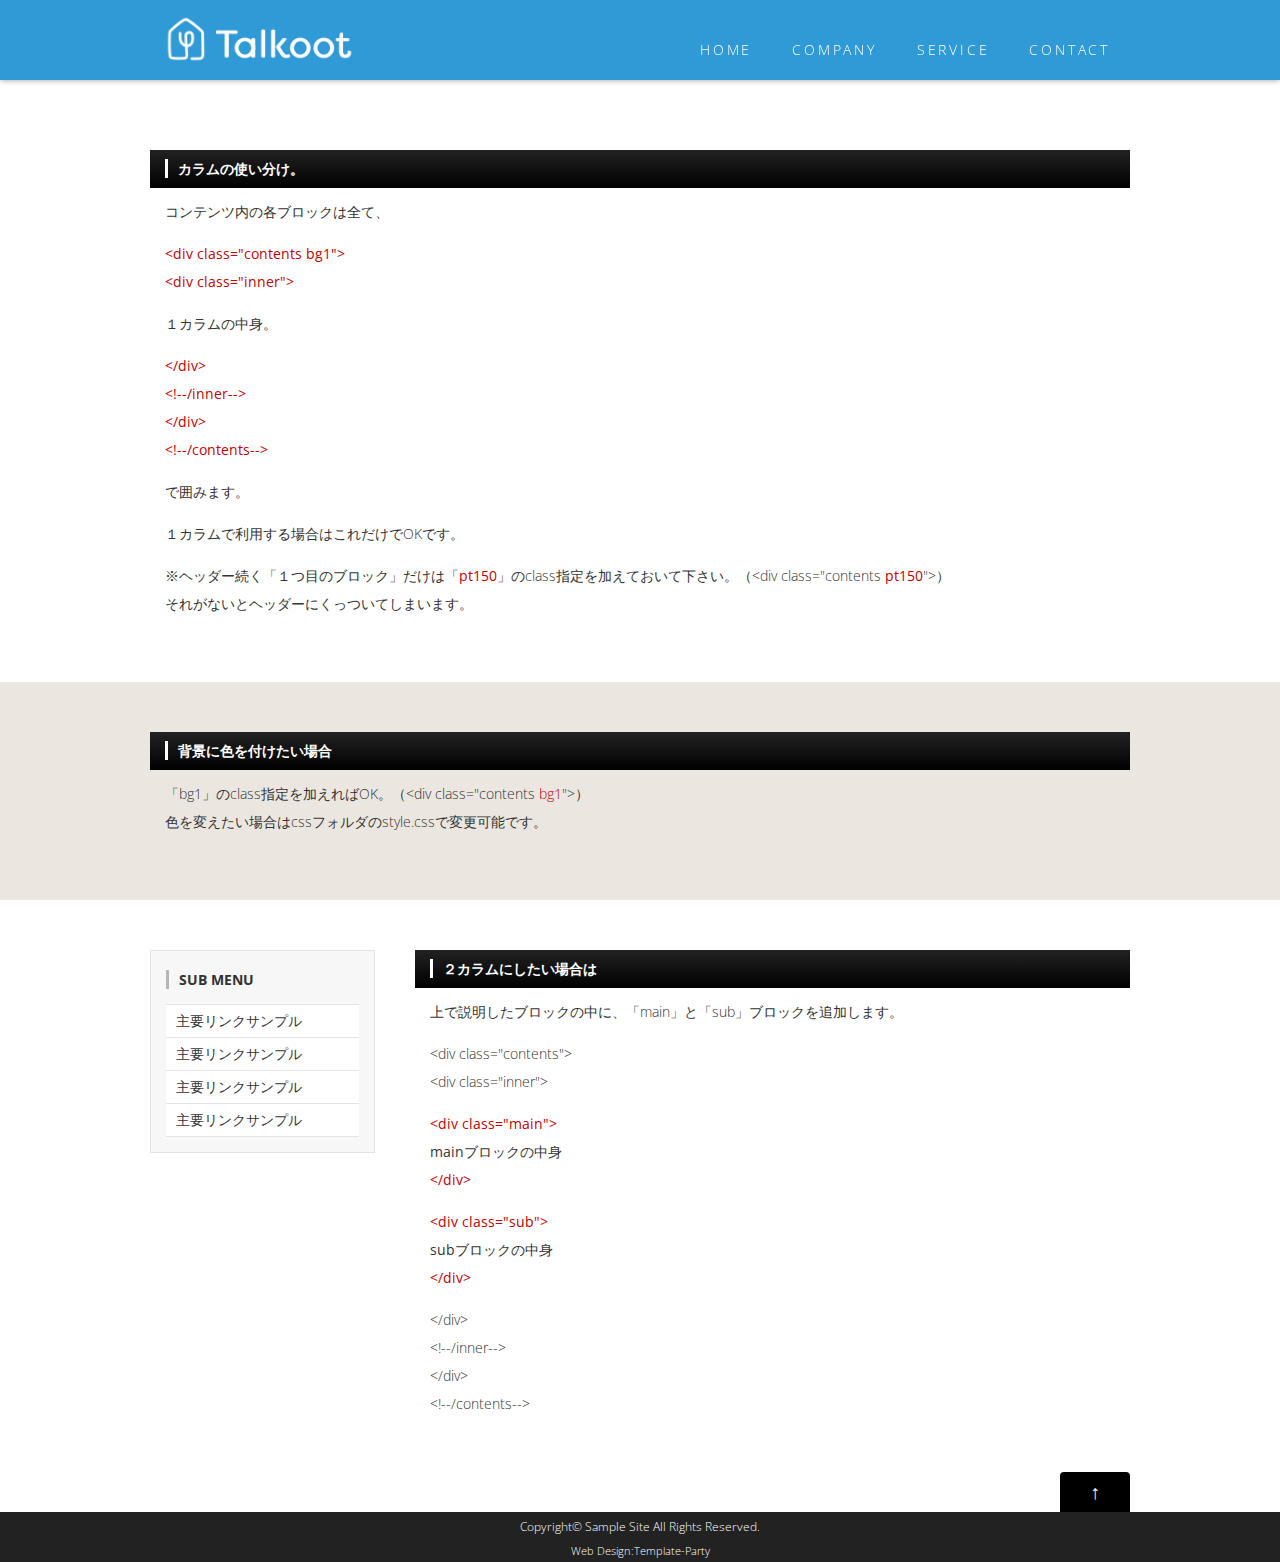
<file: col_manual.html>
<!DOCTYPE html>
<html lang="ja">
<head>
<meta charset="UTF-8">
<meta http-equiv="X-UA-Compatible" content="IE=edge">
<title>ビジネスサイト向け 無料ホームページテンプレート tp_biz38</title>
<meta name="viewport" content="width=device-width, initial-scale=1">
<meta name="description" content="ここにサイト説明を入れます">
<meta name="keywords" content="キーワード１,キーワード２,キーワード３,キーワード４,キーワード５">
<link rel="stylesheet" href="css/style.css">
<script type="text/javascript" src="js/openclose.js"></script>
<script type="text/javascript" src="js/ddmenu_min.js"></script>
<!--[if lt IE 9]>
<script src="https://oss.maxcdn.com/html5shiv/3.7.2/html5shiv.min.js"></script>
<script src="https://oss.maxcdn.com/respond/1.4.2/respond.min.js"></script>
<style>
#menubar ul.ddmenu {display:none;}
</style>
<![endif]-->
</head>
<body>

<header>
<div class="inner">
<h1 id="logo"><a href="index.html"><img src="images/logo.png" alt="SAMPLE LOGO"></a></h1>
<!--801px以上の端末用メニュー-->
<nav id="menubar">
<ul>
<li><a href="index.html">HOME</a></li>
<li><a href="company.html">COMPANY</a></li>
<li><a href="service.html">SERVICE</a>
    <ul class="ddmenu">
    <li><a href="service1.html">SERVICE:1</a></li>
    <li><a href="service2.html">SERVICE:2</a></li>
    <li><a href="service3.html">SERVICE:3</a></li>
	</ul>
</li>
<li><a href="contact.html">CONTACT</a></li>
</ul>
</nav>
<!--800px以下の端末用メニュー-->
<nav id="menubar-s">
<ul>
<li><a href="index.html">HOME</a></li>
<li><a href="company.html">COMPANY</a></li>
<li><a href="service.html">SERVICE</a></li>
<li><a href="contact.html">CONTACT</a></li>
</ul>
</nav>
</div>
</header>

<div class="contents pt150">
<div class="inner">

<section>

<h2>カラムの使い分け。</h2>

<p>コンテンツ内の各ブロックは全て、</p>
<p><strong class="color1">&lt;div class=&quot;contents bg1&quot;&gt;<br>
&lt;div class=&quot;inner&quot;&gt;</strong></p>
<p><strong>１カラムの中身。</strong></p>
<p><strong class="color1">&lt;/div&gt;<br>
&lt;!--/inner--&gt;<br>
&lt;/div&gt;<br>
&lt;!--/contents--&gt;</strong></p>
<p>で囲みます。</p>
<p>１カラムで利用する場合はこれだけでOKです。</p>
<p>※ヘッダー続く「<strong>１つ目のブロック</strong>」だけは「<strong class="color1">pt150</strong>」のclass指定を加えておいて下さい。（&lt;div class=&quot;contents <strong class="color1">pt150</strong>&quot;&gt;）<br>
それがないとヘッダーにくっついてしまいます。</p>

</section>

</div>
<!--/inner-->
</div>
<!--/contents-->

<div class="contents bg1">
<div class="inner">

<section>

<h2>背景に色を付けたい場合</h2>
<p>「bg1」のclass指定を加えればOK。（&lt;div class=&quot;contents <span class="color1">bg1</span>&quot;&gt;）<br>
色を変えたい場合はcssフォルダのstyle.cssで変更可能です。</p>

</section>

</div>
<!--/inner-->
</div>
<!--/contents-->

<div class="contents">
<div class="inner">

<div class="main">

<h2>２カラムにしたい場合は</h2>
<p>上で説明したブロックの中に、「main」と「sub」ブロックを追加します。</p>
<p>&lt;div class=&quot;contents&quot;&gt;<br>
&lt;div class=&quot;inner&quot;&gt;</p>
<p><strong class="color1">&lt;div class=&quot;main&quot;&gt;</strong><br>
<strong>mainブロックの中身</strong><br>
<strong class="color1">&lt;/div&gt;</strong></p>
<p><strong class="color1">&lt;div class=&quot;sub&quot;&gt;</strong><br>
<strong>subブロックの中身</strong><br>
<strong class="color1">&lt;/div&gt;</strong></p>
<p>&lt;/div&gt;<br>
&lt;!--/inner--&gt;<br>
&lt;/div&gt;<br>
&lt;!--/contents--&gt;</p>

</div>
<!--/main-->

<div class="sub">

<nav class="box1">
<h2>SUB MENU</h2>
<ul class="submenu mb10">
<li><a href="#">主要リンクサンプル</a></li>
<li><a href="#">主要リンクサンプル</a></li>
<li><a href="#">主要リンクサンプル</a></li>
<li><a href="#">主要リンクサンプル</a></li>
</ul>
</nav>

</div>
<!--/sub-->

</div>
<!--/inner-->
</div>
<!--/contents-->

<p id="pagetop"><a href="#">↑ </a></p>

<footer>
<small>Copyright&copy; <a href="index.html">Sample Site</a> All Rights Reserved.</small>
<span class="pr"><a href="http://template-party.com/" target="_blank">Web Design:Template-Party</a></span>
</footer>

<!--スマホ用更新情報　480px以下-->
<script type="text/javascript">
if (OCwindowWidth() <= 480) {
	open_close("newinfo_hdr", "newinfo");
}
</script>

<!--メニューの３本バー-->
<div id="menubar_hdr" class="close"><span></span><span></span><span></span></div>
<!--メニューの開閉処理条件設定　800px以下-->
<script type="text/javascript">
if (OCwindowWidth() <= 800) {
	open_close("menubar_hdr", "menubar-s");
}
</script>
</body>
</html>
</file>
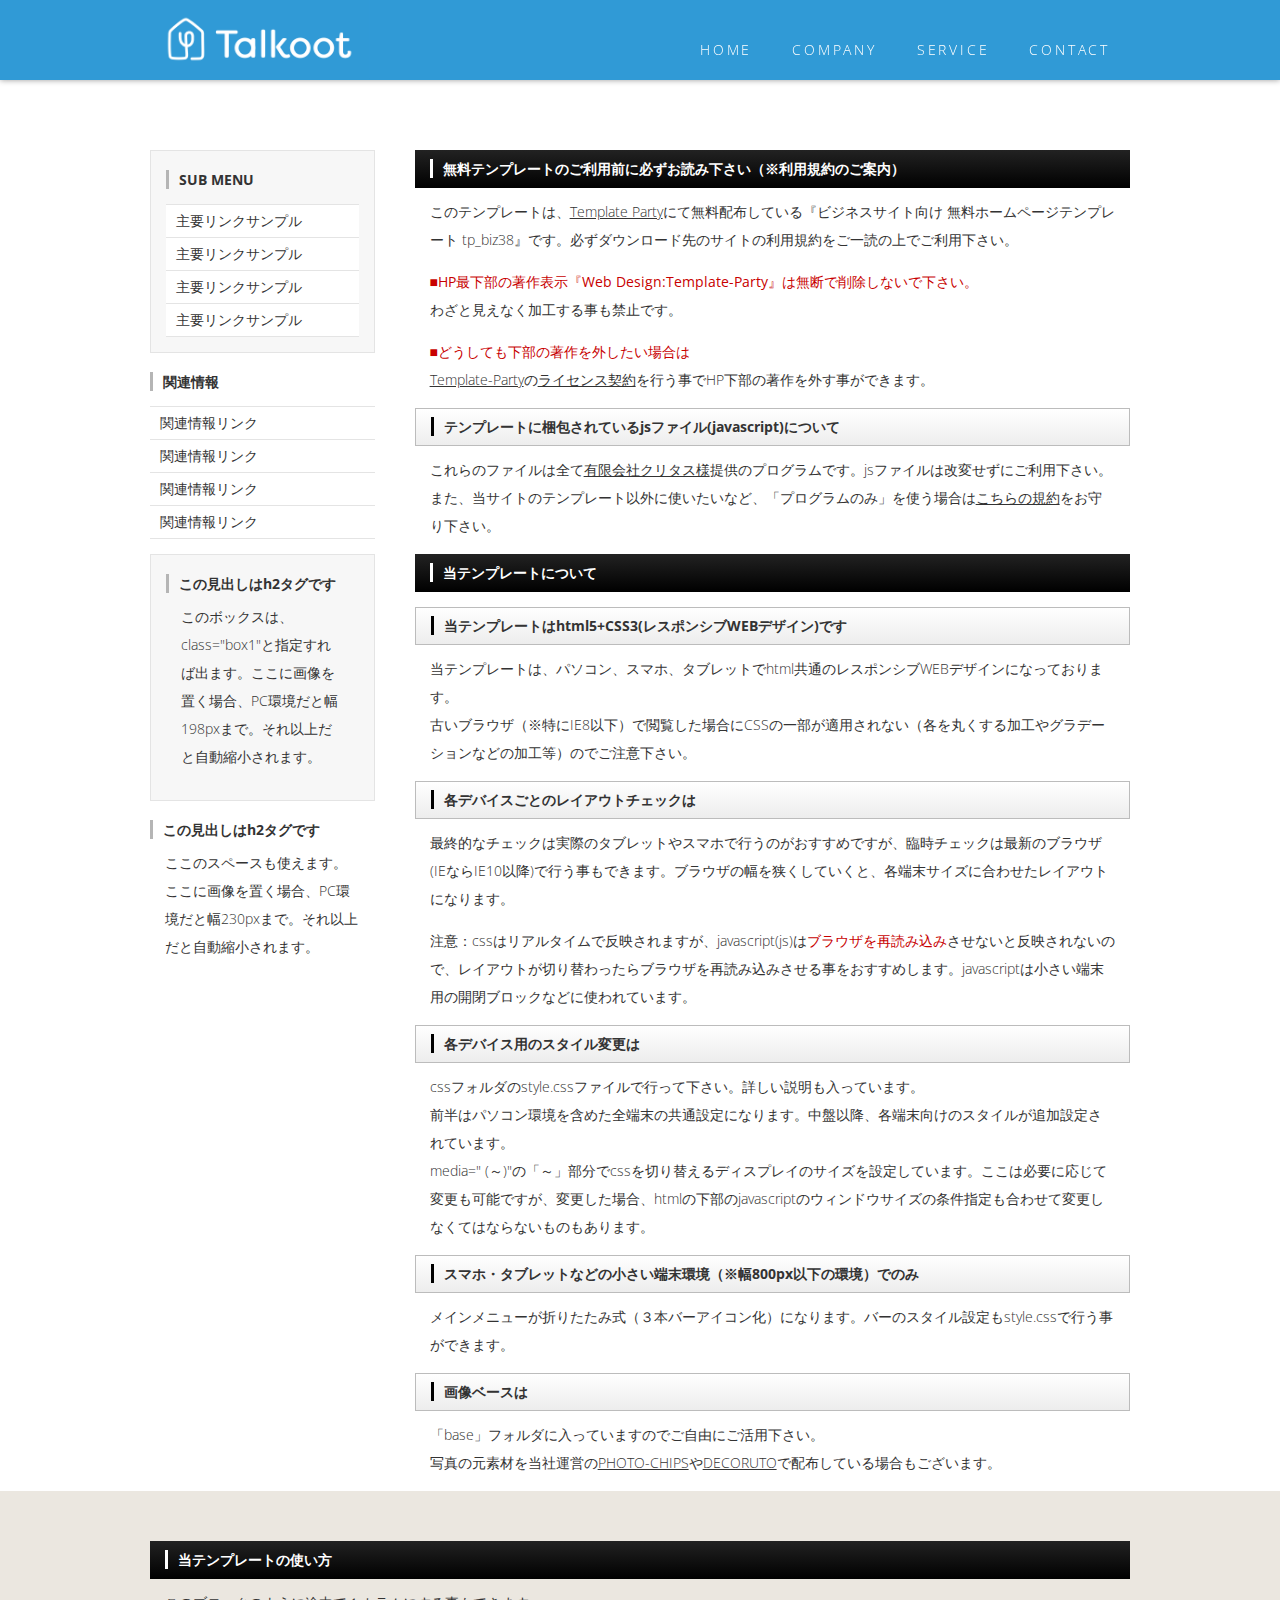
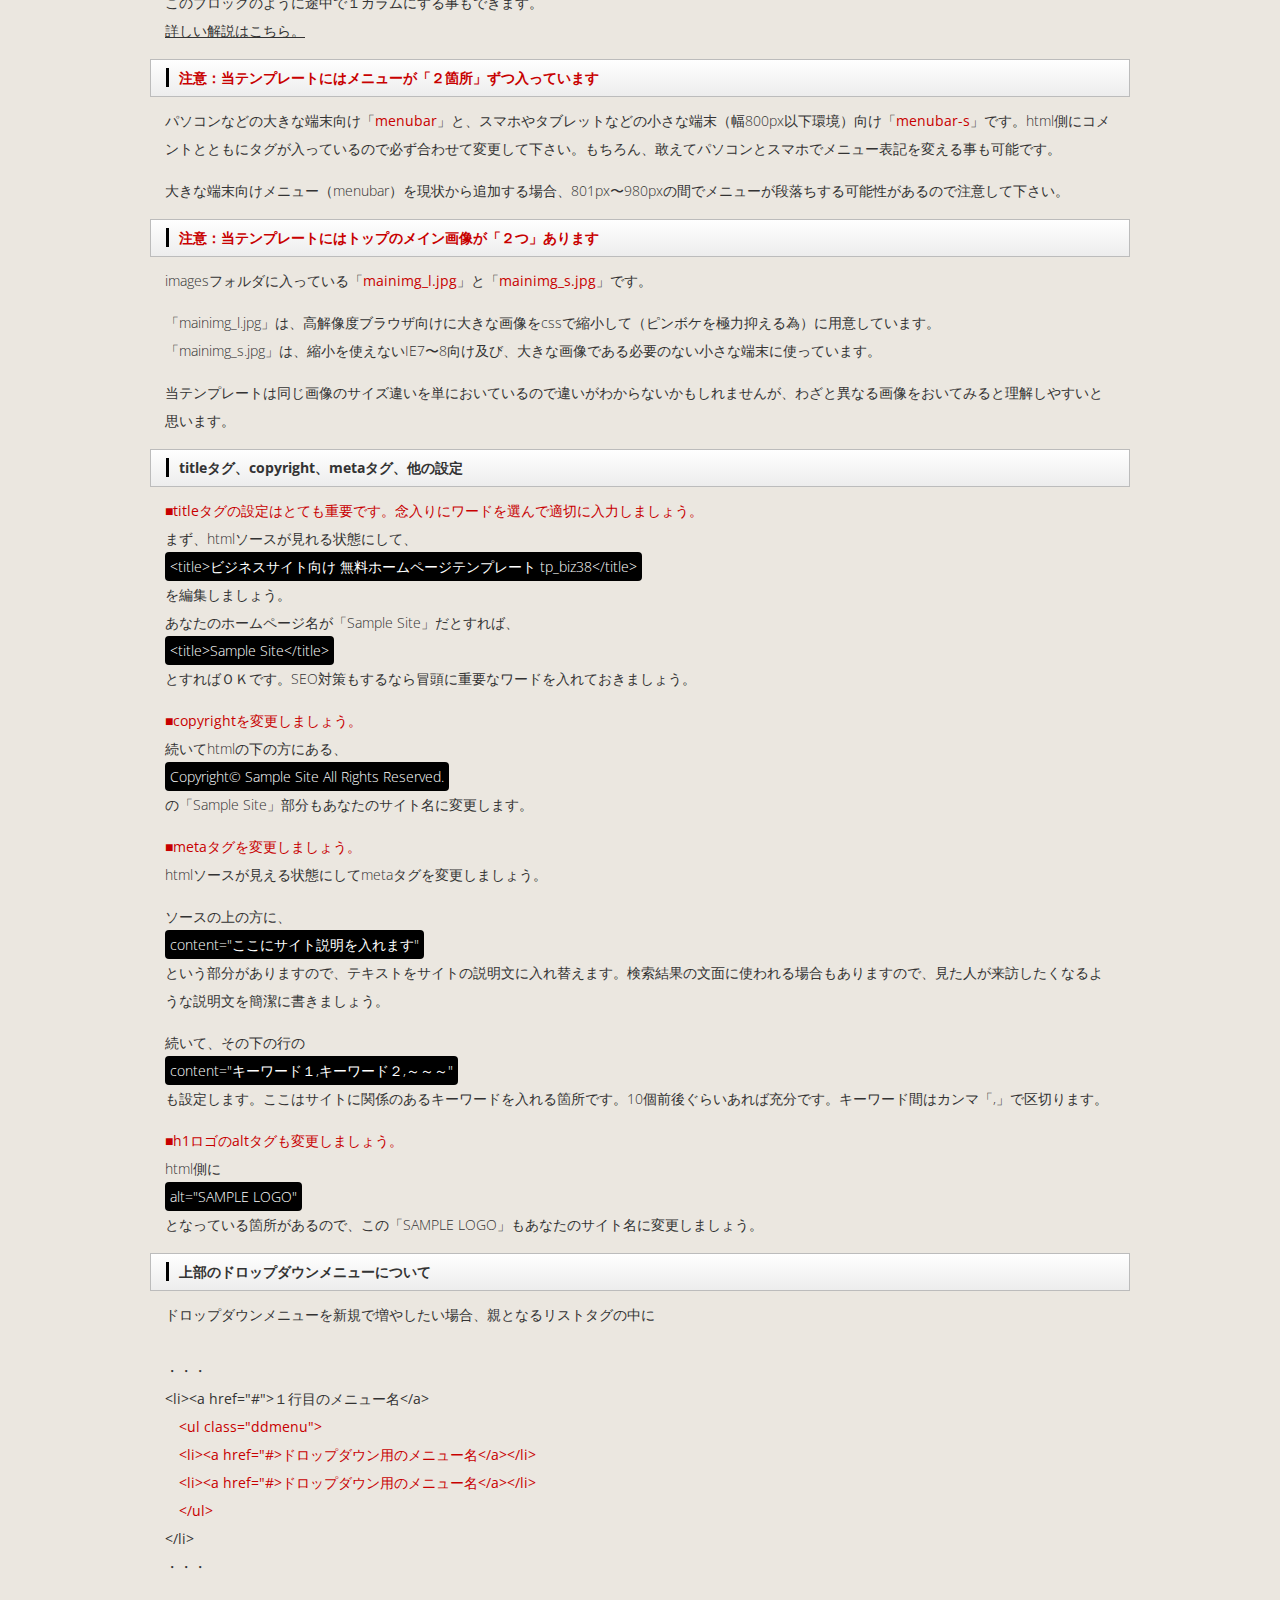
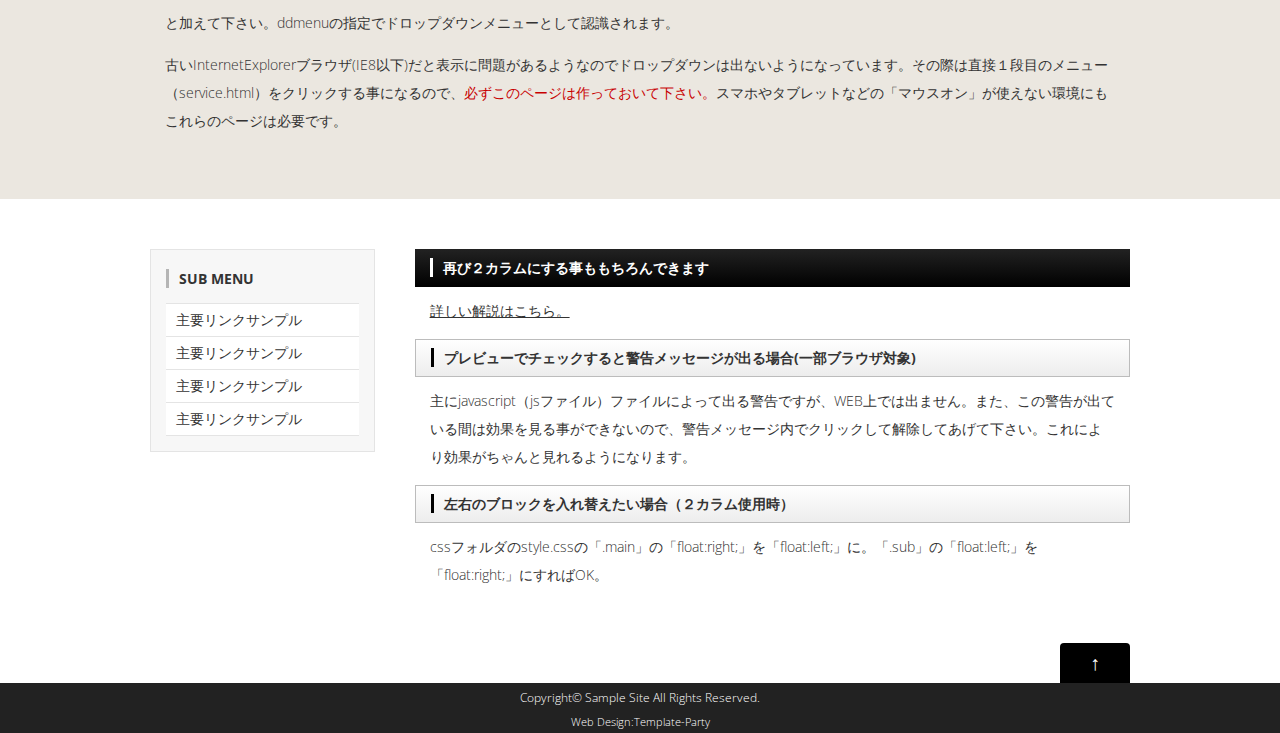
<file: company.html>
<!DOCTYPE html>
<html lang="ja">
<head>
<meta charset="UTF-8">
<meta http-equiv="X-UA-Compatible" content="IE=edge">
<title>ビジネスサイト向け 無料ホームページテンプレート tp_biz38</title>
<meta name="viewport" content="width=device-width, initial-scale=1">
<meta name="description" content="ここにサイト説明を入れます">
<meta name="keywords" content="キーワード１,キーワード２,キーワード３,キーワード４,キーワード５">
<link rel="stylesheet" href="css/style.css">
<script type="text/javascript" src="js/openclose.js"></script>
<script type="text/javascript" src="js/ddmenu_min.js"></script>
<!--[if lt IE 9]>
<script src="https://oss.maxcdn.com/html5shiv/3.7.2/html5shiv.min.js"></script>
<script src="https://oss.maxcdn.com/respond/1.4.2/respond.min.js"></script>
<style>
#menubar ul.ddmenu {display:none;}
</style>
<![endif]-->
</head>
<body>

<header>
<div class="inner">
<h1 id="logo"><a href="index.html"><img src="images/logo.png" alt="SAMPLE LOGO"></a></h1>
<!--801px以上の端末用メニュー-->
<nav id="menubar">
<ul>
<li><a href="index.html">HOME</a></li>
<li><a href="company.html">COMPANY</a></li>
<li><a href="service.html">SERVICE</a>
    <ul class="ddmenu">
    <li><a href="service1.html">SERVICE:1</a></li>
    <li><a href="service2.html">SERVICE:2</a></li>
    <li><a href="service3.html">SERVICE:3</a></li>
	</ul>
</li>
<li><a href="contact.html">CONTACT</a></li>
</ul>
</nav>
<!--800px以下の端末用メニュー-->
<nav id="menubar-s">
<ul>
<li><a href="index.html">HOME</a></li>
<li><a href="company.html">COMPANY</a></li>
<li><a href="service.html">SERVICE</a></li>
<li><a href="contact.html">CONTACT</a></li>
</ul>
</nav>
</div>
</header>

<div class="contents pt150">
<div class="inner">

<div class="main">

<section>

<h2>無料テンプレートのご利用前に必ずお読み下さい（※利用規約のご案内）</h2>
<p>このテンプレートは、<a href="http://template-party.com/">Template Party</a>にて無料配布している『ビジネスサイト向け 無料ホームページテンプレート tp_biz38』です。必ずダウンロード先のサイトの利用規約をご一読の上でご利用下さい。</p>
<p><span class="color1">■<strong>HP最下部の著作表示『Web Design:Template-Party』は無断で削除しないで下さい。</strong></span><br>
わざと見えなく加工する事も禁止です。</p>
<p><span class="color1">■<strong>どうしても下部の著作を外したい場合は</strong></span><br>
<a href="http://template-party.com/">Template-Party</a>の<a href="http://template-party.com/member.html">ライセンス契約</a>を行う事でHP下部の著作を外す事ができます。</p>

<h3>テンプレートに梱包されているjsファイル(javascript)について</h3>
<p>これらのファイルは全て<a href="http://www.crytus.co.jp/">有限会社クリタス様</a>提供のプログラムです。jsファイルは改変せずにご利用下さい。<br>
また、当サイトのテンプレート以外に使いたいなど、「プログラムのみ」を使う場合は<a href="http://template-party.com/free_program/openclose_license.html">こちらの規約</a>をお守り下さい。</p>

</section>

<section>

<h2>当テンプレートについて</h2>

<h3>当テンプレートはhtml5+CSS3(レスポンシブWEBデザイン)です</h3>
<p>当テンプレートは、パソコン、スマホ、タブレットでhtml共通のレスポンシブWEBデザインになっております。<br>
古いブラウザ（※特にIE8以下）で閲覧した場合にCSSの一部が適用されない（各を丸くする加工やグラデーションなどの加工等）のでご注意下さい。</p>

<h3>各デバイスごとのレイアウトチェックは</h3>
<p>最終的なチェックは実際のタブレットやスマホで行うのがおすすめですが、臨時チェックは最新のブラウザ(IEならIE10以降)で行う事もできます。ブラウザの幅を狭くしていくと、各端末サイズに合わせたレイアウトになります。</p>
<p>注意：cssはリアルタイムで反映されますが、javascript(js)は<span class="color1">ブラウザを再読み込み</span>させないと反映されないので、レイアウトが切り替わったらブラウザを再読み込みさせる事をおすすめします。javascriptは小さい端末用の開閉ブロックなどに使われています。</p>

<h3>各デバイス用のスタイル変更は</h3>
<p>cssフォルダのstyle.cssファイルで行って下さい。詳しい説明も入っています。<br>
前半はパソコン環境を含めた全端末の共通設定になります。中盤以降、各端末向けのスタイルが追加設定されています。<br>
media=&quot; (～)&quot;の「～」部分でcssを切り替えるディスプレイのサイズを設定しています。ここは必要に応じて変更も可能ですが、変更した場合、htmlの下部のjavascriptのウィンドウサイズの条件指定も合わせて変更しなくてはならないものもあります。</p>

<h3>スマホ・タブレットなどの小さい端末環境（※幅800px以下の環境）でのみ</h3>
<p>メインメニューが折りたたみ式（３本バーアイコン化）になります。バーのスタイル設定もstyle.cssで行う事ができます。</p>

<h3>画像ベースは</h3>
<p>「base」フォルダに入っていますのでご自由にご活用下さい。<br>
写真の元素材を当社運営の<a href="http://photo-chips.com/">PHOTO-CHIPS</a>や<a href="http://decoruto.com/">DECORUTO</a>で配布している場合もございます。</p>

</section>

</div>
<!--/main-->

<div class="sub">

<nav class="box1">
<h2>SUB MENU</h2>
<ul class="submenu mb10">
<li><a href="#">主要リンクサンプル</a></li>
<li><a href="#">主要リンクサンプル</a></li>
<li><a href="#">主要リンクサンプル</a></li>
<li><a href="#">主要リンクサンプル</a></li>
</ul>
</nav>

<aside>
<h2>関連情報</h2>
<ul class="submenu">
<li><a href="#">関連情報リンク</a></li>
<li><a href="#">関連情報リンク</a></li>
<li><a href="#">関連情報リンク</a></li>
<li><a href="#">関連情報リンク</a></li>
</ul>
</aside>

<div class="box1">
<section>
<h2>この見出しはh2タグです</h2>
<p>このボックスは、class="box1"と指定すれば出ます。ここに画像を置く場合、PC環境だと幅198pxまで。それ以上だと自動縮小されます。</p>
</section>
</div>
<!--/box1-->

<section>
<h2>この見出しはh2タグです</h2>
<p>ここのスペースも使えます。ここに画像を置く場合、PC環境だと幅230pxまで。それ以上だと自動縮小されます。</p>
</section>

</div>
<!--/sub-->

</div>
<!--/inner-->
</div>
<!--/contents-->

<div class="contents bg1">
<div class="inner">

<section>

<h2>当テンプレートの使い方</h2>
<p>このブロックのように途中で１カラムにする事もできます。<br>
<a href="col_manual.html">詳しい解説はこちら。</a></p>

<h3 class="color1">注意：当テンプレートにはメニューが「２箇所」ずつ入っています</h3>
<p>パソコンなどの大きな端末向け「<strong class="color1">menubar</strong>」と、スマホやタブレットなどの小さな端末（幅800px以下環境）向け「<strong class="color1">menubar-s</strong>」です。html側にコメントとともにタグが入っているので必ず合わせて変更して下さい。もちろん、敢えてパソコンとスマホでメニュー表記を変える事も可能です。</p>
<p>大きな端末向けメニュー（menubar）を現状から追加する場合、801px〜980pxの間でメニューが段落ちする可能性があるので注意して下さい。</p>


<h3 class="color1">注意：当テンプレートにはトップのメイン画像が「２つ」あります</h3>
<p>imagesフォルダに入っている「<strong class="color1">mainimg_l.jpg</strong>」と「<strong class="color1">mainimg_s.jpg</strong>」です。</p>
<p>「mainimg_l.jpg」は、高解像度ブラウザ向けに大きな画像をcssで縮小して（ピンボケを極力抑える為）に用意しています。<br>
「mainimg_s.jpg」は、縮小を使えないIE7〜8向け及び、大きな画像である必要のない小さな端末に使っています。</p>
<p>当テンプレートは同じ画像のサイズ違いを単においているので違いがわからないかもしれませんが、わざと異なる画像をおいてみると理解しやすいと思います。</p>

<h3>titleタグ、copyright、metaタグ、他の設定</h3>
<p><strong class="color1">■titleタグの設定はとても重要です。念入りにワードを選んで適切に入力しましょう。</strong><br>
まず、htmlソースが見れる状態にして、<br>
<span class="look">&lt;title&gt;ビジネスサイト向け 無料ホームページテンプレート tp_biz38&lt;/title&gt;</span><br>
を編集しましょう。<br>
あなたのホームページ名が「Sample Site」だとすれば、<br>
<span class="look">&lt;title&gt;Sample Site&lt;/title&gt;</span><br>
とすればＯＫです。SEO対策もするなら冒頭に重要なワードを入れておきましょう。</p>
<p><strong class="color1">■copyrightを変更しましょう。</strong><br>
続いてhtmlの下の方にある、<br>
<span class="look">Copyright&copy; Sample Site All Rights Reserved.</span><br>
の「Sample Site」部分もあなたのサイト名に変更します。</p>
<p><strong class="color1">■metaタグを変更しましょう。</strong><br>
htmlソースが見える状態にしてmetaタグを変更しましょう。</p>
<p>ソースの上の方に、<br>
<span class="look">content=&quot;ここにサイト説明を入れます&quot;</span><br>
という部分がありますので、テキストをサイトの説明文に入れ替えます。検索結果の文面に使われる場合もありますので、見た人が来訪したくなるような説明文を簡潔に書きましょう。</p>
<p>続いて、その下の行の<br>
<span class="look">content=&quot;キーワード１,キーワード２,～～～&quot;</span><br>
も設定します。ここはサイトに関係のあるキーワードを入れる箇所です。10個前後ぐらいあれば充分です。キーワード間はカンマ「,」で区切ります。</p>
<p><strong class="color1">■h1ロゴのaltタグも変更しましょう。</strong><br>
html側に<br>
<span class="look">alt=&quot;SAMPLE LOGO&quot;</span><br>
となっている箇所があるので、この「SAMPLE LOGO」もあなたのサイト名に変更しましょう。</p>

<h3>上部のドロップダウンメニューについて</h3>
<p>ドロップダウンメニューを新規で増やしたい場合、親となるリストタグの中に<br><br>
<strong>・・・<br>
&lt;li&gt;&lt;a href=&quot;#&quot;&gt;１行目のメニュー名&lt;/a&gt;<br>
<span class="color1">　&lt;ul class=&quot;ddmenu&quot;&gt;<br>
　&lt;li&gt;&lt;a href=&quot;#&gt;ドロップダウン用のメニュー名&lt;/a&gt;&lt;/li&gt;<br>
　&lt;li&gt;&lt;a href=&quot;#&gt;ドロップダウン用のメニュー名&lt;/a&gt;&lt;/li&gt; <br>
　&lt;/ul&gt;</span><br>
&lt;/li&gt;<br>
・・・</strong><br><br>
と加えて下さい。ddmenuの指定でドロップダウンメニューとして認識されます。</p>
<p>古いInternetExplorerブラウザ(IE8以下)だと表示に問題があるようなのでドロップダウンは出ないようになっています。その際は直接１段目のメニュー（service.html）をクリックする事になるので、<strong class="color1">必ずこのページは作っておいて下さい。</strong>スマホやタブレットなどの「マウスオン」が使えない環境にもこれらのページは必要です。</p>

</section>

</div>
<!--/inner-->
</div>
<!--/contents-->

<div class="contents">
<div class="inner">

<div class="main">

<section>

<h2>再び２カラムにする事ももちろんできます</h2>
<p><a href="col_manual.html">詳しい解説はこちら。</a></p>

<h3>プレビューでチェックすると警告メッセージが出る場合(一部ブラウザ対象)</h3>
<p>主にjavascript（jsファイル）ファイルによって出る警告ですが、WEB上では出ません。また、この警告が出ている間は効果を見る事ができないので、警告メッセージ内でクリックして解除してあげて下さい。これにより効果がちゃんと見れるようになります。</p>

<h3>左右のブロックを入れ替えたい場合（２カラム使用時）</h3>
<p>cssフォルダのstyle.cssの「.main」の「float:right;」を「float:left;」に。「.sub」の「float:left;」を「float:right;」にすればOK。</p>

</section>

</div>
<!--/main-->

<div class="sub">

<nav class="box1">
<h2>SUB MENU</h2>
<ul class="submenu mb10">
<li><a href="#">主要リンクサンプル</a></li>
<li><a href="#">主要リンクサンプル</a></li>
<li><a href="#">主要リンクサンプル</a></li>
<li><a href="#">主要リンクサンプル</a></li>
</ul>
</nav>

</div>
<!--/sub-->

</div>
<!--/inner-->
</div>
<!--/contents-->

<p id="pagetop"><a href="#">↑ </a></p>

<footer>
<small>Copyright&copy; <a href="index.html">Sample Site</a> All Rights Reserved.</small>
<span class="pr"><a href="http://template-party.com/" target="_blank">Web Design:Template-Party</a></span>
</footer>

<!--スマホ用更新情報　480px以下-->
<script type="text/javascript">
if (OCwindowWidth() <= 480) {
	open_close("newinfo_hdr", "newinfo");
}
</script>

<!--メニューの３本バー-->
<div id="menubar_hdr" class="close"><span></span><span></span><span></span></div>
<!--メニューの開閉処理条件設定　800px以下-->
<script type="text/javascript">
if (OCwindowWidth() <= 800) {
	open_close("menubar_hdr", "menubar-s");
}
</script>
</body>
</html>
</file>
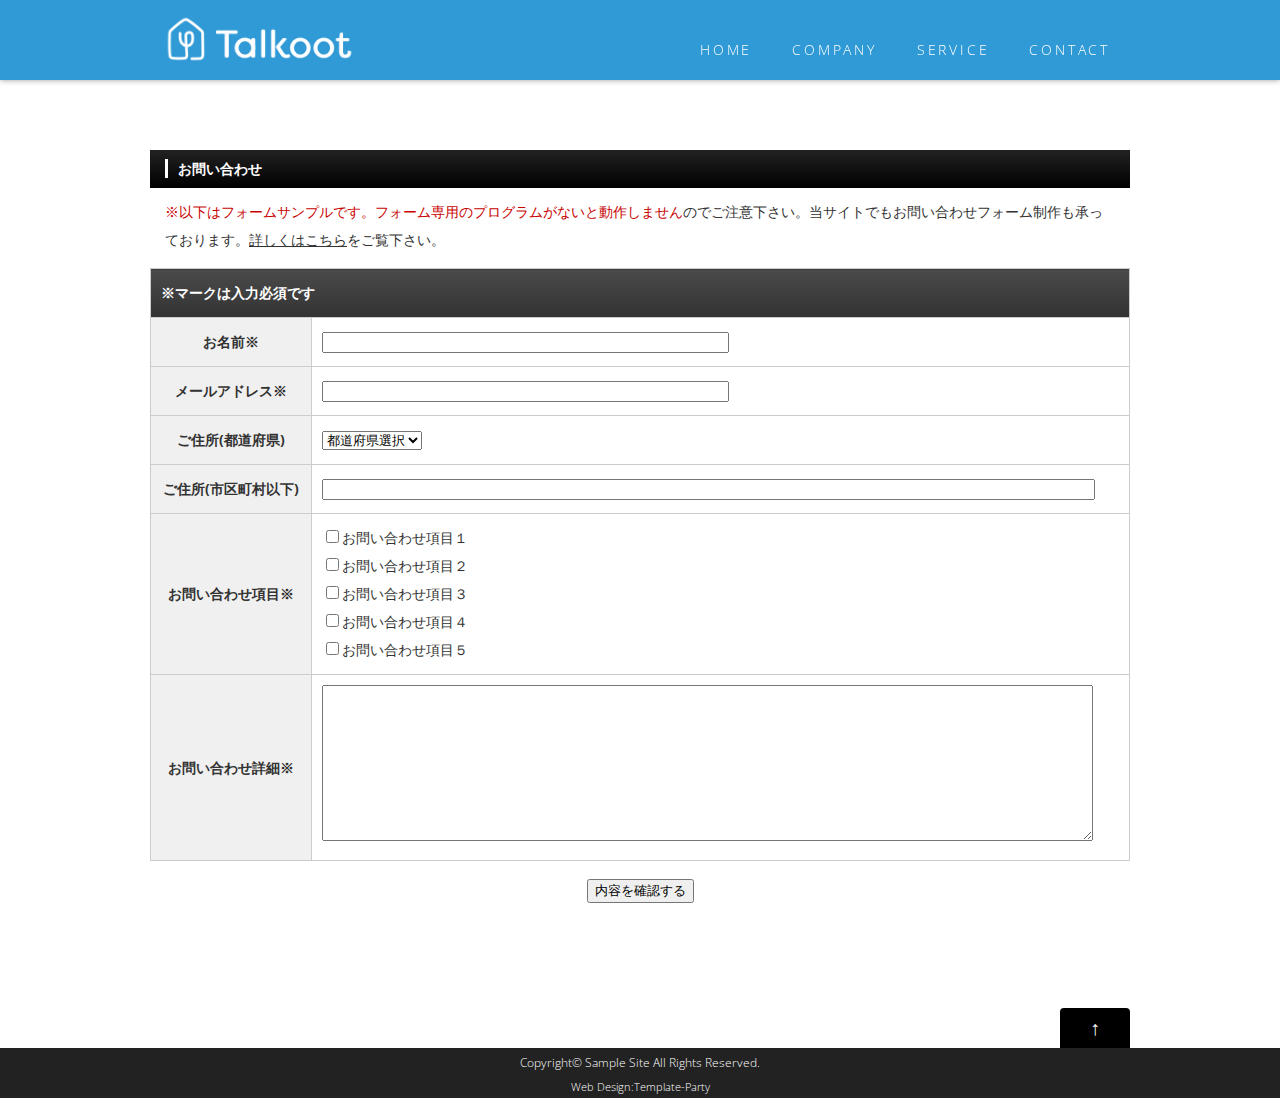
<file: contact.html>
<!DOCTYPE html>
<html lang="ja">
<head>
<meta charset="UTF-8">
<meta http-equiv="X-UA-Compatible" content="IE=edge">
<title>ビジネスサイト向け 無料ホームページテンプレート tp_biz38</title>
<meta name="viewport" content="width=device-width, initial-scale=1">
<meta name="description" content="ここにサイト説明を入れます">
<meta name="keywords" content="キーワード１,キーワード２,キーワード３,キーワード４,キーワード５">
<link rel="stylesheet" href="css/style.css">
<script type="text/javascript" src="js/openclose.js"></script>
<script type="text/javascript" src="js/ddmenu_min.js"></script>
<!--[if lt IE 9]>
<script src="https://oss.maxcdn.com/html5shiv/3.7.2/html5shiv.min.js"></script>
<script src="https://oss.maxcdn.com/respond/1.4.2/respond.min.js"></script>
<style>
#menubar ul.ddmenu {display:none;}
</style>
<![endif]-->
</head>
<body>

<header>
<div class="inner">
<h1 id="logo"><a href="index.html"><img src="images/logo.png" alt="SAMPLE LOGO"></a></h1>
<!--801px以上の端末用メニュー-->
<nav id="menubar">
<ul>
<li><a href="index.html">HOME</a></li>
<li><a href="company.html">COMPANY</a></li>
<li><a href="service.html">SERVICE</a>
    <ul class="ddmenu">
    <li><a href="service1.html">SERVICE:1</a></li>
    <li><a href="service2.html">SERVICE:2</a></li>
    <li><a href="service3.html">SERVICE:3</a></li>
	</ul>
</li>
<li><a href="contact.html">CONTACT</a></li>
</ul>
</nav>
<!--800px以下の端末用メニュー-->
<nav id="menubar-s">
<ul>
<li><a href="index.html">HOME</a></li>
<li><a href="company.html">COMPANY</a></li>
<li><a href="service.html">SERVICE</a></li>
<li><a href="contact.html">CONTACT</a></li>
</ul>
</nav>
</div>
</header>

<div class="contents pt150">
<div class="inner">

<section>

<h2>お問い合わせ</h2>
<p><strong class="color1">※以下はフォームサンプルです。フォーム専用のプログラムがないと動作しません</strong>のでご注意下さい。当サイトでもお問い合わせフォーム制作も承っております。<a href="http://template-party.com/file/form.html">詳しくはこちら</a>をご覧下さい。</p>

<table class="ta1 mb1em">
<tr>
<th colspan="2" class="tamidashi">※マークは入力必須です</th>
</tr>
<tr>
<th>お名前※</th>
<td><input type="text" name="お名前" size="30" class="ws"></td>
</tr>
<tr>
<th>メールアドレス※</th>
<td><input type="text" name="メールアドレス" size="30" class="ws"></td>
</tr>
<tr>
<th>ご住所(都道府県)</th>
<td>
<select name="ご住所(都道府県)">
<option value="" selected="selected">都道府県選択</option>
<option value="北海道">北海道</option>
<option value="青森県">青森県</option>
<option value="岩手県">岩手県</option>
<option value="宮城県">宮城県</option>
<option value="秋田県">秋田県</option>
<option value="山形県">山形県</option>
<option value="福島県">福島県</option>
<option value="茨城県">茨城県</option>
<option value="栃木県">栃木県</option>
<option value="群馬県">群馬県</option>
<option value="埼玉県">埼玉県</option>
<option value="千葉県">千葉県</option>
<option value="東京都">東京都</option>
<option value="神奈川県">神奈川県</option>
<option value="新潟県">新潟県</option>
<option value="富山県">富山県</option>
<option value="石川県">石川県</option>
<option value="福井県">福井県</option>
<option value="山梨県">山梨県</option>
<option value="長野県">長野県</option>
<option value="岐阜県">岐阜県</option>
<option value="静岡県">静岡県</option>
<option value="愛知県">愛知県</option>
<option value="三重県">三重県</option>
<option value="滋賀県">滋賀県</option>
<option value="京都府">京都府</option>
<option value="大阪府">大阪府</option>
<option value="兵庫県">兵庫県</option>
<option value="奈良県">奈良県</option>
<option value="和歌山県">和歌山県</option>
<option value="鳥取県">鳥取県</option>
<option value="島根県">島根県</option>
<option value="岡山県">岡山県</option>
<option value="広島県">広島県</option>
<option value="山口県">山口県</option>
<option value="徳島県">徳島県</option>
<option value="香川県">香川県</option>
<option value="愛媛県">愛媛県</option>
<option value="高知県">高知県</option>
<option value="福岡県">福岡県</option>
<option value="佐賀県">佐賀県</option>
<option value="長崎県">長崎県</option>
<option value="熊本県">熊本県</option>
<option value="大分県">大分県</option>
<option value="宮崎県">宮崎県</option>
<option value="鹿児島県">鹿児島県</option>
<option value="沖縄県">沖縄県</option>
</select></td>
</tr>
<tr>
<th>ご住所(市区町村以下)</th>
<td><input type="text" name="ご住所(市区町村以下)" size="30" class="wl"></td>
</tr>
<tr>
<th>お問い合わせ項目※</th>
<td>
<label><input type="checkbox" name="お問い合わせ項目" value="お問い合わせ項目１">お問い合わせ項目１</label><br>
<label><input type="checkbox" name="お問い合わせ項目" value="お問い合わせ項目２">お問い合わせ項目２</label><br>
<label><input type="checkbox" name="お問い合わせ項目" value="お問い合わせ項目３">お問い合わせ項目３</label><br>
<label><input type="checkbox" name="お問い合わせ項目" value="お問い合わせ項目４">お問い合わせ項目４</label><br>
<label><input type="checkbox" name="お問い合わせ項目" value="お問い合わせ項目５">お問い合わせ項目５</label>
</td>
</tr>
<tr>
<th>お問い合わせ詳細※</th>
<td><textarea name="お問い合わせ詳細" cols="30" rows="10" class="wl"></textarea></td>
</tr>
</table>

<p class="c">
<input type="submit" value="内容を確認する">
</p>

</section>

</div>
<!--/inner-->
</div>
<!--/contents-->

<p id="pagetop"><a href="#">↑ </a></p>

<footer>
<small>Copyright&copy; <a href="index.html">Sample Site</a> All Rights Reserved.</small>
<span class="pr"><a href="http://template-party.com/" target="_blank">Web Design:Template-Party</a></span>
</footer>

<!--スマホ用更新情報　480px以下-->
<script type="text/javascript">
if (OCwindowWidth() <= 480) {
	open_close("newinfo_hdr", "newinfo");
}
</script>

<!--メニューの３本バー-->
<div id="menubar_hdr" class="close"><span></span><span></span><span></span></div>
<!--メニューの開閉処理条件設定　800px以下-->
<script type="text/javascript">
if (OCwindowWidth() <= 800) {
	open_close("menubar_hdr", "menubar-s");
}
</script>
</body>
</html>
</file>
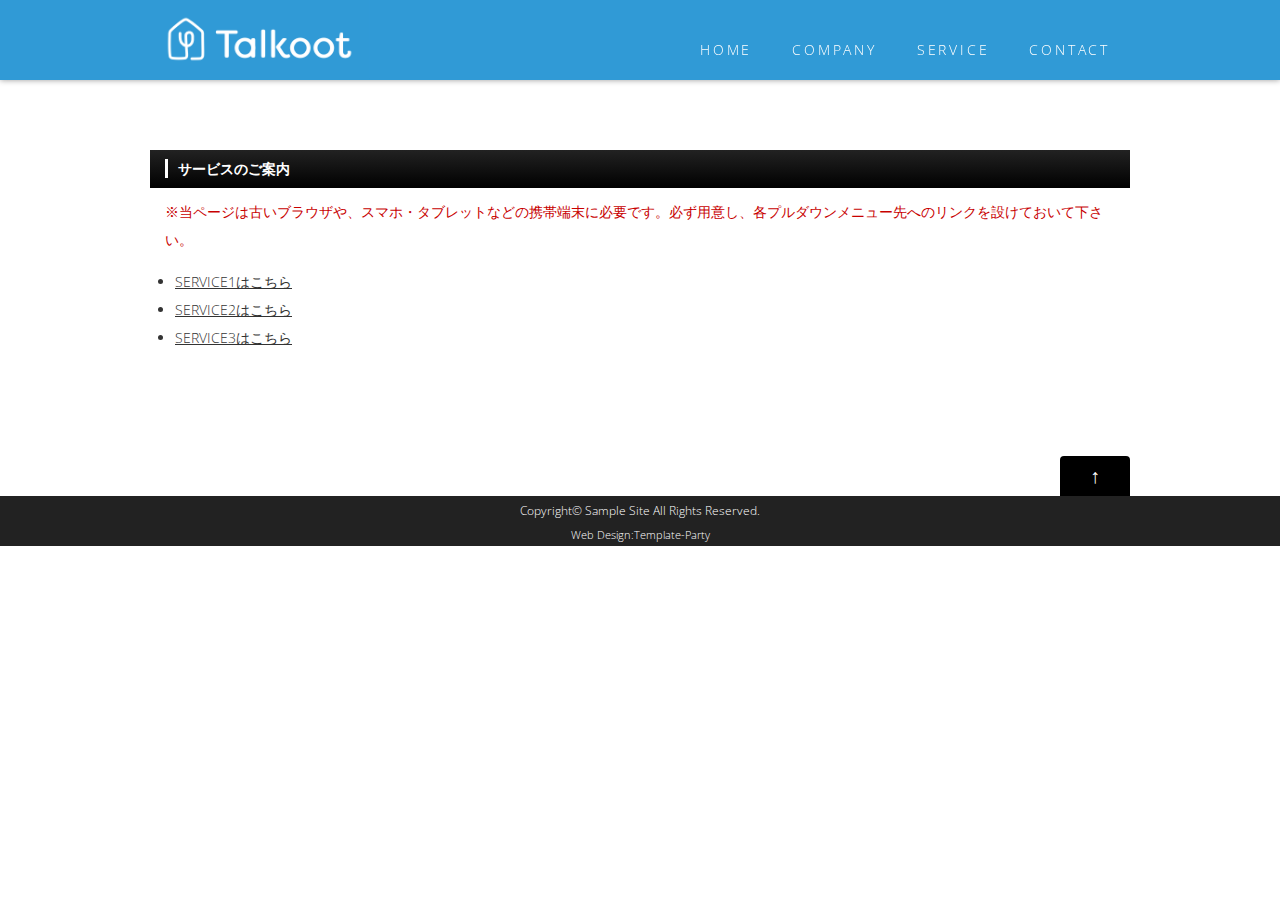
<file: service.html>
<!DOCTYPE html>
<html lang="ja">
<head>
<meta charset="UTF-8">
<meta http-equiv="X-UA-Compatible" content="IE=edge">
<title>ビジネスサイト向け 無料ホームページテンプレート tp_biz38</title>
<meta name="viewport" content="width=device-width, initial-scale=1">
<meta name="description" content="ここにサイト説明を入れます">
<meta name="keywords" content="キーワード１,キーワード２,キーワード３,キーワード４,キーワード５">
<link rel="stylesheet" href="css/style.css">
<script type="text/javascript" src="js/openclose.js"></script>
<script type="text/javascript" src="js/ddmenu_min.js"></script>
<!--[if lt IE 9]>
<script src="https://oss.maxcdn.com/html5shiv/3.7.2/html5shiv.min.js"></script>
<script src="https://oss.maxcdn.com/respond/1.4.2/respond.min.js"></script>
<style>
#menubar ul.ddmenu {display:none;}
</style>
<![endif]-->
</head>
<body>

<header>
<div class="inner">
<h1 id="logo"><a href="index.html"><img src="images/logo.png" alt="SAMPLE LOGO"></a></h1>
<!--801px以上の端末用メニュー-->
<nav id="menubar">
<ul>
<li><a href="index.html">HOME</a></li>
<li><a href="company.html">COMPANY</a></li>
<li><a href="service.html">SERVICE</a>
    <ul class="ddmenu">
    <li><a href="service1.html">SERVICE:1</a></li>
    <li><a href="service2.html">SERVICE:2</a></li>
    <li><a href="service3.html">SERVICE:3</a></li>
	</ul>
</li>
<li><a href="contact.html">CONTACT</a></li>
</ul>
</nav>
<!--800px以下の端末用メニュー-->
<nav id="menubar-s">
<ul>
<li><a href="index.html">HOME</a></li>
<li><a href="company.html">COMPANY</a></li>
<li><a href="service.html">SERVICE</a></li>
<li><a href="contact.html">CONTACT</a></li>
</ul>
</nav>
</div>
</header>

<div class="contents pt150">
<div class="inner">

<section>

<h2>サービスのご案内</h2>
<p><strong class="color1">※当ページは古いブラウザや、スマホ・タブレットなどの携帯端末に必要です。必ず用意し、各プルダウンメニュー先へのリンクを設けておいて下さい。</strong></p>

<ul class="disc">
<li><a href="service1.html">SERVICE1はこちら</a></li>
<li><a href="service2.html">SERVICE2はこちら</a></li>
<li><a href="service3.html">SERVICE3はこちら</a></li>
</ul>

</section>

</div>
<!--/inner-->
</div>
<!--/contents-->

<p id="pagetop"><a href="#">↑ </a></p>

<footer>
<small>Copyright&copy; <a href="index.html">Sample Site</a> All Rights Reserved.</small>
<span class="pr"><a href="http://template-party.com/" target="_blank">Web Design:Template-Party</a></span>
</footer>

<!--スマホ用更新情報　480px以下-->
<script type="text/javascript">
if (OCwindowWidth() <= 480) {
	open_close("newinfo_hdr", "newinfo");
}
</script>

<!--メニューの３本バー-->
<div id="menubar_hdr" class="close"><span></span><span></span><span></span></div>
<!--メニューの開閉処理条件設定　800px以下-->
<script type="text/javascript">
if (OCwindowWidth() <= 800) {
	open_close("menubar_hdr", "menubar-s");
}
</script>
</body>
</html>
</file>
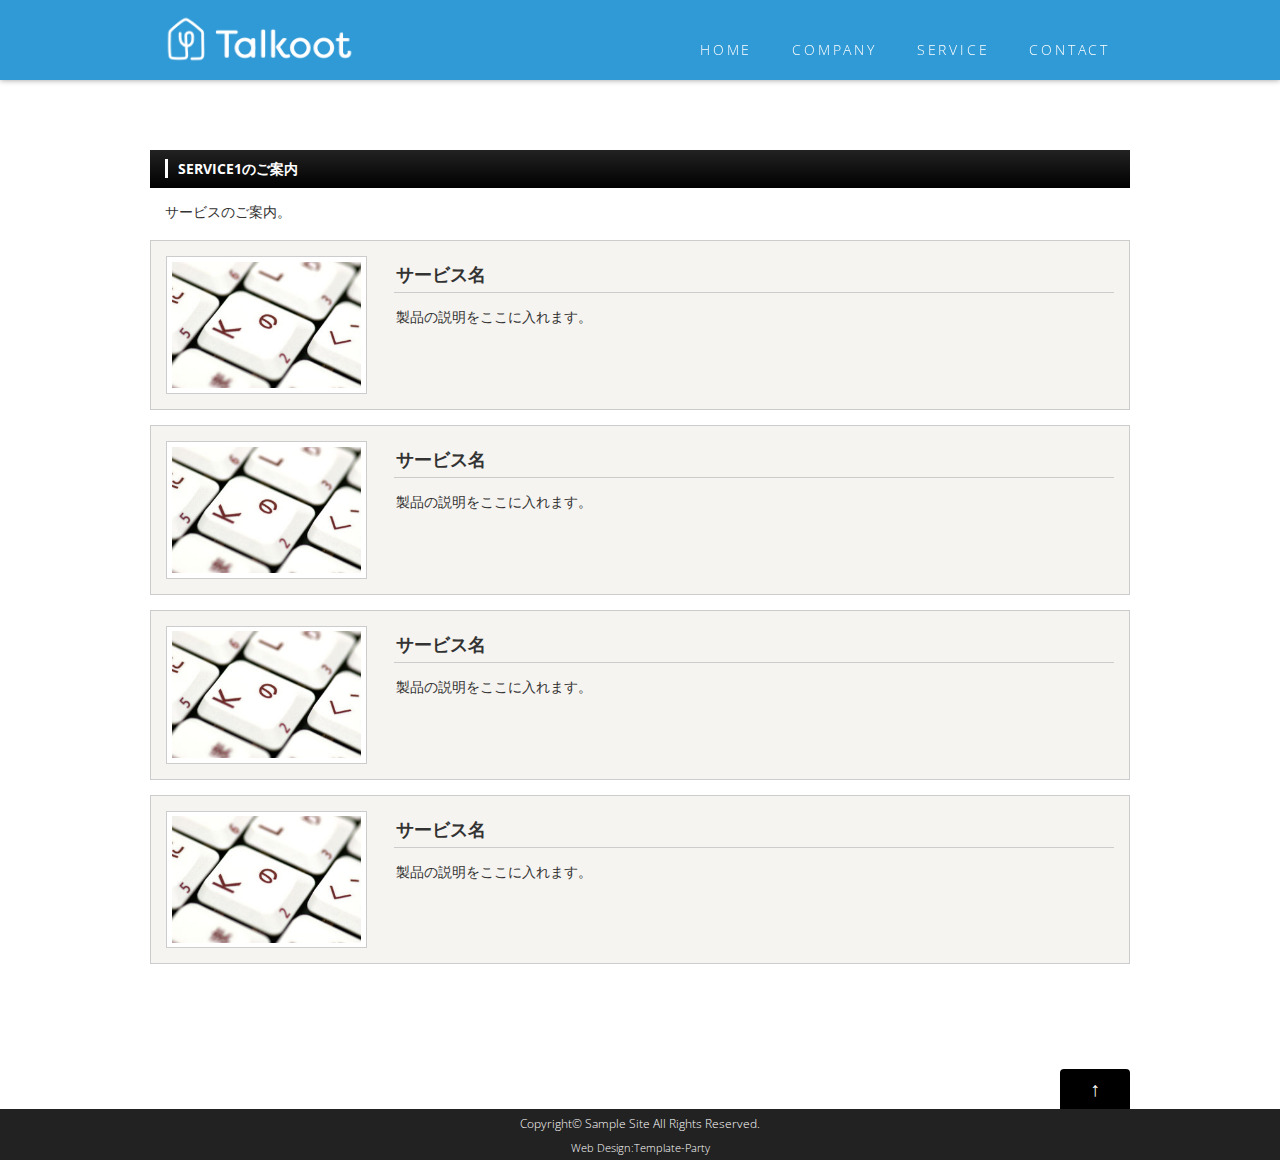
<file: service1.html>
<!DOCTYPE html>
<html lang="ja">
<head>
<meta charset="UTF-8">
<meta http-equiv="X-UA-Compatible" content="IE=edge">
<title>ビジネスサイト向け 無料ホームページテンプレート tp_biz38</title>
<meta name="viewport" content="width=device-width, initial-scale=1">
<meta name="description" content="ここにサイト説明を入れます">
<meta name="keywords" content="キーワード１,キーワード２,キーワード３,キーワード４,キーワード５">
<link rel="stylesheet" href="css/style.css">
<script type="text/javascript" src="js/openclose.js"></script>
<script type="text/javascript" src="js/ddmenu_min.js"></script>
<!--[if lt IE 9]>
<script src="https://oss.maxcdn.com/html5shiv/3.7.2/html5shiv.min.js"></script>
<script src="https://oss.maxcdn.com/respond/1.4.2/respond.min.js"></script>
<style>
#menubar ul.ddmenu {display:none;}
</style>
<![endif]-->
</head>
<body>

<header>
<div class="inner">
<h1 id="logo"><a href="index.html"><img src="images/logo.png" alt="SAMPLE LOGO"></a></h1>
<!--801px以上の端末用メニュー-->
<nav id="menubar">
<ul>
<li><a href="index.html">HOME</a></li>
<li><a href="company.html">COMPANY</a></li>
<li><a href="service.html">SERVICE</a>
    <ul class="ddmenu">
    <li><a href="service1.html">SERVICE:1</a></li>
    <li><a href="service2.html">SERVICE:2</a></li>
    <li><a href="service3.html">SERVICE:3</a></li>
	</ul>
</li>
<li><a href="contact.html">CONTACT</a></li>
</ul>
</nav>
<!--800px以下の端末用メニュー-->
<nav id="menubar-s">
<ul>
<li><a href="index.html">HOME</a></li>
<li><a href="company.html">COMPANY</a></li>
<li><a href="service.html">SERVICE</a></li>
<li><a href="contact.html">CONTACT</a></li>
</ul>
</nav>
</div>
</header>

<div class="contents pt150">
<div class="inner">

<section>

<h2>SERVICE1のご案内</h2>
<p>サービスのご案内。</p>

<section class="list">
<a href="service_item.html">
<figure><img src="images/sample1.jpg" alt=""></figure>
<h4>サービス名</h4>
<p>製品の説明をここに入れます。</p>
</a>
</section>

<section class="list">
<a href="service_item.html">
<figure><img src="images/sample1.jpg" alt=""></figure>
<h4>サービス名</h4>
<p>製品の説明をここに入れます。</p>
</a>
</section>

<section class="list">
<a href="service_item.html">
<figure><img src="images/sample1.jpg" alt=""></figure>
<h4>サービス名</h4>
<p>製品の説明をここに入れます。</p>
</a>
</section>

<section class="list">
<a href="service_item.html">
<figure><img src="images/sample1.jpg" alt=""></figure>
<h4>サービス名</h4>
<p>製品の説明をここに入れます。</p>
</a>
</section>

</section>

</div>
<!--/inner-->
</div>
<!--/contents-->

<p id="pagetop"><a href="#">↑ </a></p>

<footer>
<small>Copyright&copy; <a href="index.html">Sample Site</a> All Rights Reserved.</small>
<span class="pr"><a href="http://template-party.com/" target="_blank">Web Design:Template-Party</a></span>
</footer>

<!--スマホ用更新情報　480px以下-->
<script type="text/javascript">
if (OCwindowWidth() <= 480) {
	open_close("newinfo_hdr", "newinfo");
}
</script>

<!--メニューの３本バー-->
<div id="menubar_hdr" class="close"><span></span><span></span><span></span></div>
<!--メニューの開閉処理条件設定　800px以下-->
<script type="text/javascript">
if (OCwindowWidth() <= 800) {
	open_close("menubar_hdr", "menubar-s");
}
</script>
</body>
</html>
</file>
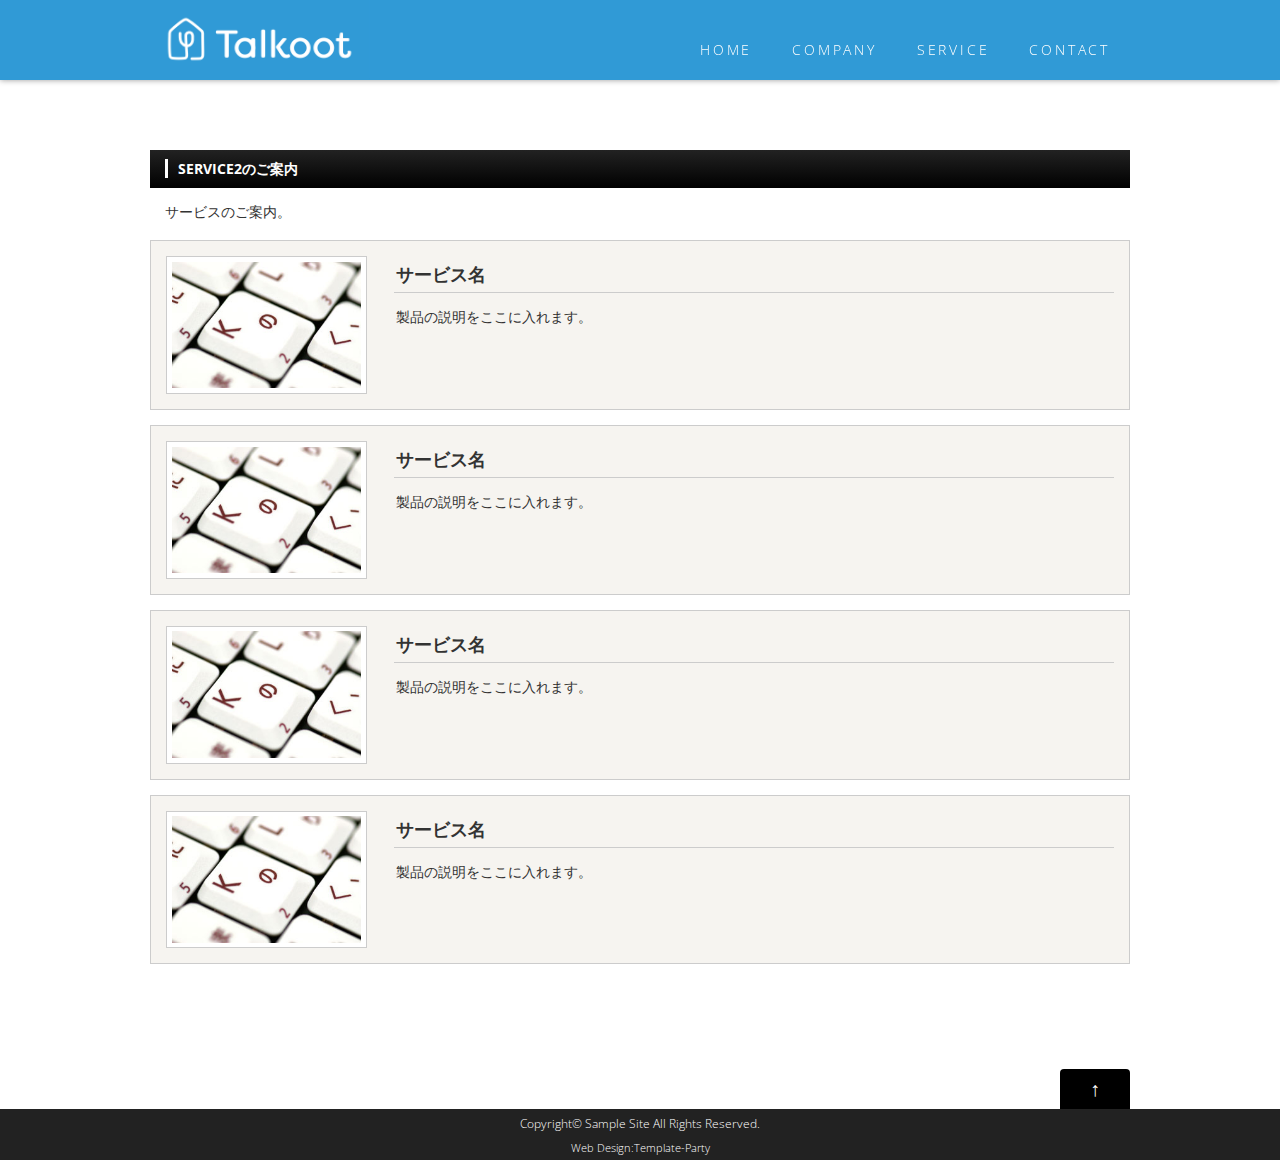
<file: service2.html>
<!DOCTYPE html>
<html lang="ja">
<head>
<meta charset="UTF-8">
<meta http-equiv="X-UA-Compatible" content="IE=edge">
<title>ビジネスサイト向け 無料ホームページテンプレート tp_biz38</title>
<meta name="viewport" content="width=device-width, initial-scale=1">
<meta name="description" content="ここにサイト説明を入れます">
<meta name="keywords" content="キーワード１,キーワード２,キーワード３,キーワード４,キーワード５">
<link rel="stylesheet" href="css/style.css">
<script type="text/javascript" src="js/openclose.js"></script>
<script type="text/javascript" src="js/ddmenu_min.js"></script>
<!--[if lt IE 9]>
<script src="https://oss.maxcdn.com/html5shiv/3.7.2/html5shiv.min.js"></script>
<script src="https://oss.maxcdn.com/respond/1.4.2/respond.min.js"></script>
<style>
#menubar ul.ddmenu {display:none;}
</style>
<![endif]-->
</head>
<body>

<header>
<div class="inner">
<h1 id="logo"><a href="index.html"><img src="images/logo.png" alt="SAMPLE LOGO"></a></h1>
<!--801px以上の端末用メニュー-->
<nav id="menubar">
<ul>
<li><a href="index.html">HOME</a></li>
<li><a href="company.html">COMPANY</a></li>
<li><a href="service.html">SERVICE</a>
    <ul class="ddmenu">
    <li><a href="service1.html">SERVICE:1</a></li>
    <li><a href="service2.html">SERVICE:2</a></li>
    <li><a href="service3.html">SERVICE:3</a></li>
	</ul>
</li>
<li><a href="contact.html">CONTACT</a></li>
</ul>
</nav>
<!--800px以下の端末用メニュー-->
<nav id="menubar-s">
<ul>
<li><a href="index.html">HOME</a></li>
<li><a href="company.html">COMPANY</a></li>
<li><a href="service.html">SERVICE</a></li>
<li><a href="contact.html">CONTACT</a></li>
</ul>
</nav>
</div>
</header>

<div class="contents pt150">
<div class="inner">

<section>

<h2>SERVICE2のご案内</h2>
<p>サービスのご案内。</p>

<section class="list">
<a href="service_item.html">
<figure><img src="images/sample1.jpg" alt=""></figure>
<h4>サービス名</h4>
<p>製品の説明をここに入れます。</p>
</a>
</section>

<section class="list">
<a href="service_item.html">
<figure><img src="images/sample1.jpg" alt=""></figure>
<h4>サービス名</h4>
<p>製品の説明をここに入れます。</p>
</a>
</section>

<section class="list">
<a href="service_item.html">
<figure><img src="images/sample1.jpg" alt=""></figure>
<h4>サービス名</h4>
<p>製品の説明をここに入れます。</p>
</a>
</section>

<section class="list">
<a href="service_item.html">
<figure><img src="images/sample1.jpg" alt=""></figure>
<h4>サービス名</h4>
<p>製品の説明をここに入れます。</p>
</a>
</section>

</section>

</div>
<!--/inner-->
</div>
<!--/contents-->

<p id="pagetop"><a href="#">↑ </a></p>

<footer>
<small>Copyright&copy; <a href="index.html">Sample Site</a> All Rights Reserved.</small>
<span class="pr"><a href="http://template-party.com/" target="_blank">Web Design:Template-Party</a></span>
</footer>

<!--スマホ用更新情報　480px以下-->
<script type="text/javascript">
if (OCwindowWidth() <= 480) {
	open_close("newinfo_hdr", "newinfo");
}
</script>

<!--メニューの３本バー-->
<div id="menubar_hdr" class="close"><span></span><span></span><span></span></div>
<!--メニューの開閉処理条件設定　800px以下-->
<script type="text/javascript">
if (OCwindowWidth() <= 800) {
	open_close("menubar_hdr", "menubar-s");
}
</script>
</body>
</html>
</file>
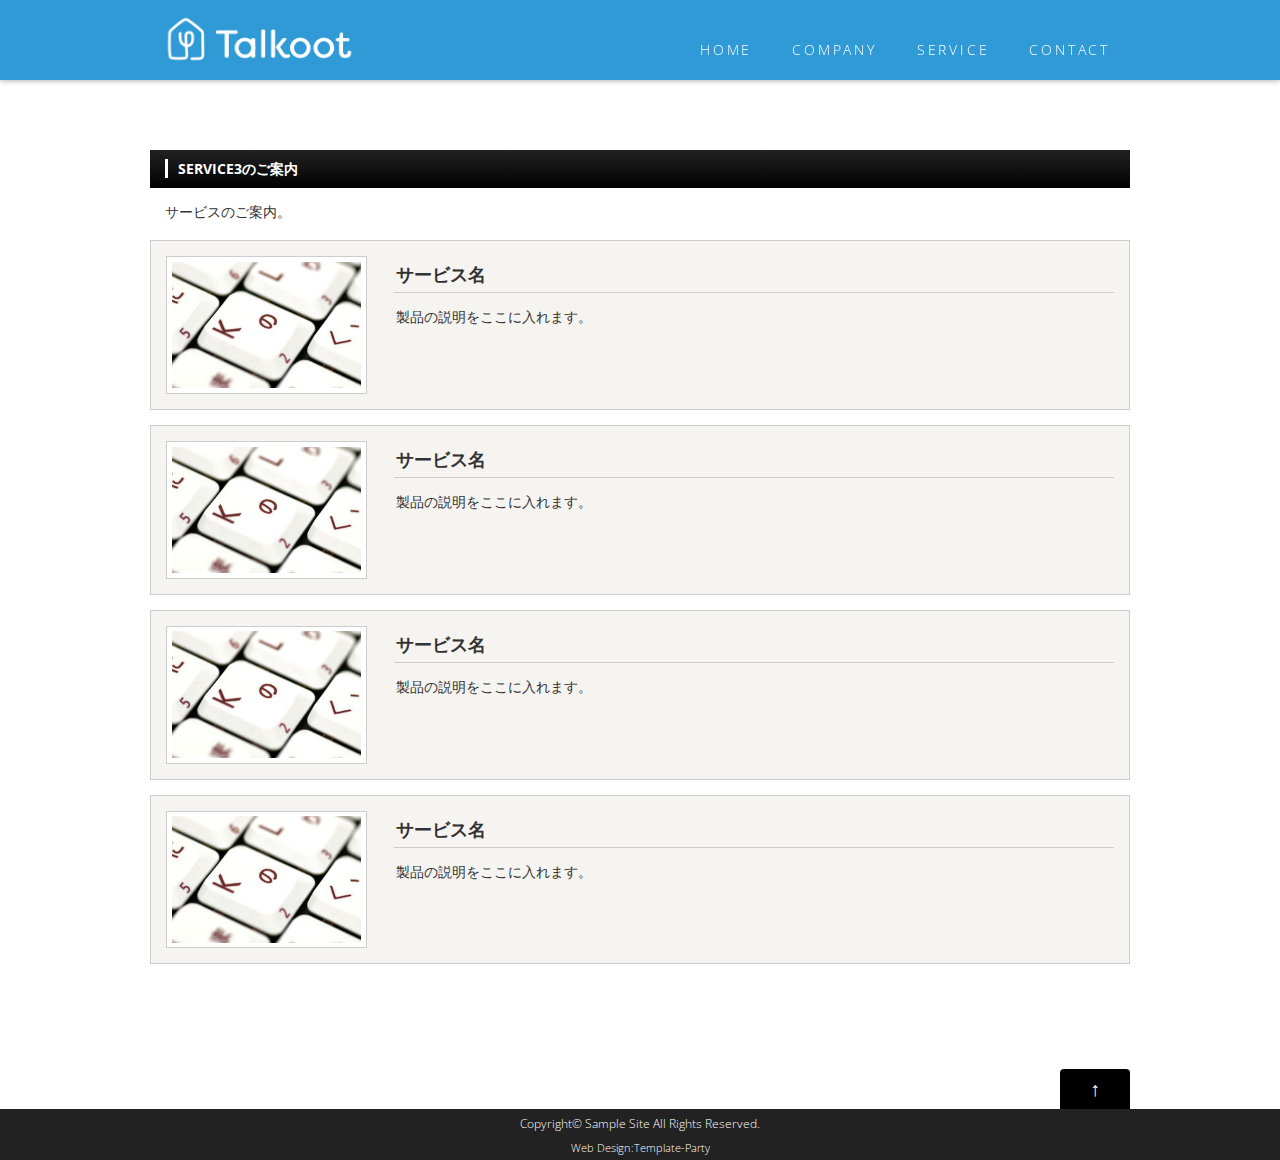
<file: service3.html>
<!DOCTYPE html>
<html lang="ja">
<head>
<meta charset="UTF-8">
<meta http-equiv="X-UA-Compatible" content="IE=edge">
<title>ビジネスサイト向け 無料ホームページテンプレート tp_biz38</title>
<meta name="viewport" content="width=device-width, initial-scale=1">
<meta name="description" content="ここにサイト説明を入れます">
<meta name="keywords" content="キーワード１,キーワード２,キーワード３,キーワード４,キーワード５">
<link rel="stylesheet" href="css/style.css">
<script type="text/javascript" src="js/openclose.js"></script>
<script type="text/javascript" src="js/ddmenu_min.js"></script>
<!--[if lt IE 9]>
<script src="https://oss.maxcdn.com/html5shiv/3.7.2/html5shiv.min.js"></script>
<script src="https://oss.maxcdn.com/respond/1.4.2/respond.min.js"></script>
<style>
#menubar ul.ddmenu {display:none;}
</style>
<![endif]-->
</head>
<body>

<header>
<div class="inner">
<h1 id="logo"><a href="index.html"><img src="images/logo.png" alt="SAMPLE LOGO"></a></h1>
<!--801px以上の端末用メニュー-->
<nav id="menubar">
<ul>
<li><a href="index.html">HOME</a></li>
<li><a href="company.html">COMPANY</a></li>
<li><a href="service.html">SERVICE</a>
    <ul class="ddmenu">
    <li><a href="service1.html">SERVICE:1</a></li>
    <li><a href="service2.html">SERVICE:2</a></li>
    <li><a href="service3.html">SERVICE:3</a></li>
	</ul>
</li>
<li><a href="contact.html">CONTACT</a></li>
</ul>
</nav>
<!--800px以下の端末用メニュー-->
<nav id="menubar-s">
<ul>
<li><a href="index.html">HOME</a></li>
<li><a href="company.html">COMPANY</a></li>
<li><a href="service.html">SERVICE</a></li>
<li><a href="contact.html">CONTACT</a></li>
</ul>
</nav>
</div>
</header>

<div class="contents pt150">
<div class="inner">

<section>

<h2>SERVICE3のご案内</h2>
<p>サービスのご案内。</p>

<section class="list">
<a href="service_item.html">
<figure><img src="images/sample1.jpg" alt=""></figure>
<h4>サービス名</h4>
<p>製品の説明をここに入れます。</p>
</a>
</section>

<section class="list">
<a href="service_item.html">
<figure><img src="images/sample1.jpg" alt=""></figure>
<h4>サービス名</h4>
<p>製品の説明をここに入れます。</p>
</a>
</section>

<section class="list">
<a href="service_item.html">
<figure><img src="images/sample1.jpg" alt=""></figure>
<h4>サービス名</h4>
<p>製品の説明をここに入れます。</p>
</a>
</section>

<section class="list">
<a href="service_item.html">
<figure><img src="images/sample1.jpg" alt=""></figure>
<h4>サービス名</h4>
<p>製品の説明をここに入れます。</p>
</a>
</section>

</section>

</div>
<!--/inner-->
</div>
<!--/contents-->

<p id="pagetop"><a href="#">↑ </a></p>

<footer>
<small>Copyright&copy; <a href="index.html">Sample Site</a> All Rights Reserved.</small>
<span class="pr"><a href="http://template-party.com/" target="_blank">Web Design:Template-Party</a></span>
</footer>

<!--スマホ用更新情報　480px以下-->
<script type="text/javascript">
if (OCwindowWidth() <= 480) {
	open_close("newinfo_hdr", "newinfo");
}
</script>

<!--メニューの３本バー-->
<div id="menubar_hdr" class="close"><span></span><span></span><span></span></div>
<!--メニューの開閉処理条件設定　800px以下-->
<script type="text/javascript">
if (OCwindowWidth() <= 800) {
	open_close("menubar_hdr", "menubar-s");
}
</script>
</body>
</html>
</file>
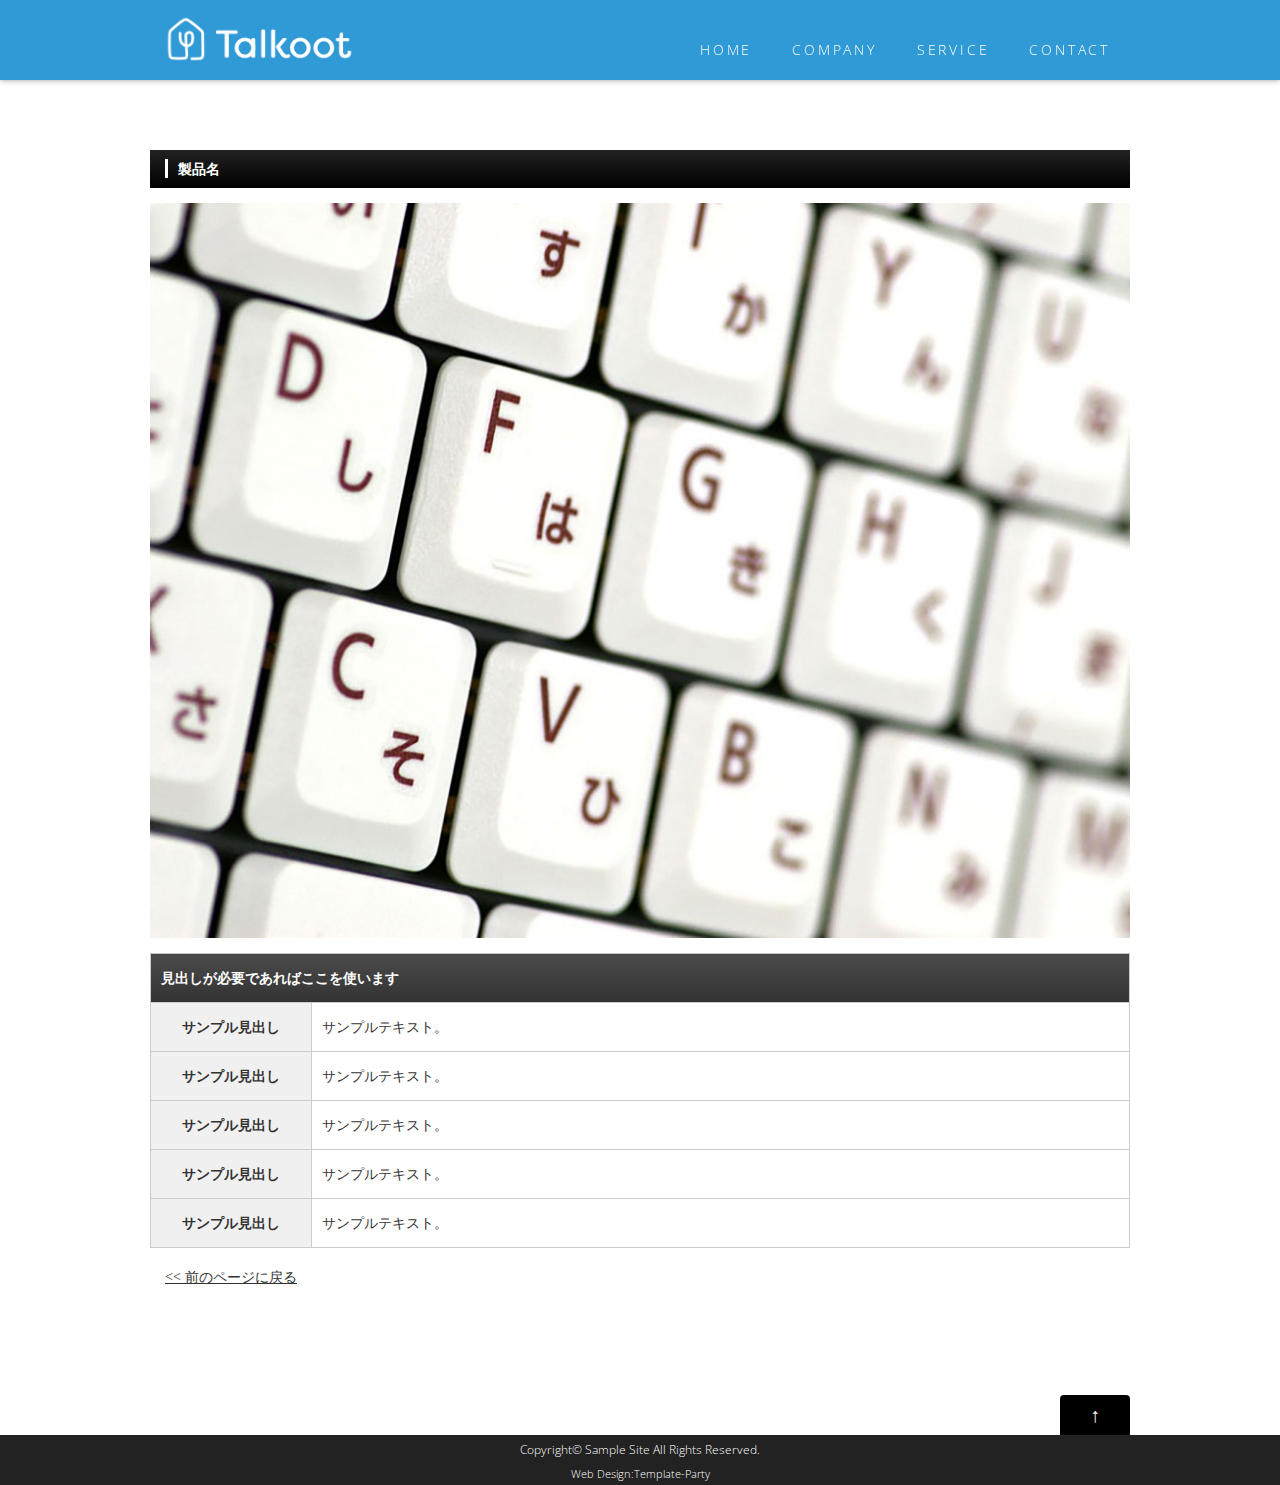
<file: service_item.html>
<!DOCTYPE html>
<html lang="ja">
<head>
<meta charset="UTF-8">
<meta http-equiv="X-UA-Compatible" content="IE=edge">
<title>ビジネスサイト向け 無料ホームページテンプレート tp_biz38</title>
<meta name="viewport" content="width=device-width, initial-scale=1">
<meta name="description" content="ここにサイト説明を入れます">
<meta name="keywords" content="キーワード１,キーワード２,キーワード３,キーワード４,キーワード５">
<link rel="stylesheet" href="css/style.css">
<script type="text/javascript" src="js/openclose.js"></script>
<script type="text/javascript" src="js/ddmenu_min.js"></script>
<!--[if lt IE 9]>
<script src="https://oss.maxcdn.com/html5shiv/3.7.2/html5shiv.min.js"></script>
<script src="https://oss.maxcdn.com/respond/1.4.2/respond.min.js"></script>
<style>
#menubar ul.ddmenu {display:none;}
</style>
<![endif]-->
</head>
<body>

<header>
<div class="inner">
<h1 id="logo"><a href="index.html"><img src="images/logo.png" alt="SAMPLE LOGO"></a></h1>
<!--801px以上の端末用メニュー-->
<nav id="menubar">
<ul>
<li><a href="index.html">HOME</a></li>
<li><a href="company.html">COMPANY</a></li>
<li><a href="service.html">SERVICE</a>
    <ul class="ddmenu">
    <li><a href="service1.html">SERVICE:1</a></li>
    <li><a href="service2.html">SERVICE:2</a></li>
    <li><a href="service3.html">SERVICE:3</a></li>
	</ul>
</li>
<li><a href="contact.html">CONTACT</a></li>
</ul>
</nav>
<!--800px以下の端末用メニュー-->
<nav id="menubar-s">
<ul>
<li><a href="index.html">HOME</a></li>
<li><a href="company.html">COMPANY</a></li>
<li><a href="service.html">SERVICE</a></li>
<li><a href="contact.html">CONTACT</a></li>
</ul>
</nav>
</div>
</header>

<div class="contents pt150">
<div class="inner">

<article>

<h2>製品名</h2>

<figure class="mb15 c">
<img src="images/sample1_big.jpg" alt="写真の説明を入れます"/>
</figure>

<table class="ta1">
<tr>
<th colspan="2" class="tamidashi">見出しが必要であればここを使います</th>
</tr>
<tr>
<th>サンプル見出し</th>
<td>サンプルテキスト。</td>
</tr>
<tr>
<th>サンプル見出し</th>
<td>サンプルテキスト。</td>
</tr>
<tr>
<th>サンプル見出し</th>
<td>サンプルテキスト。</td>
</tr>
<tr>
<th>サンプル見出し</th>
<td>サンプルテキスト。</td>
</tr>
<tr>
<th>サンプル見出し</th>
<td>サンプルテキスト。</td>
</tr>
</table>

</article>

<p><a href="javascript:history.back()">&lt;&lt; 前のページに戻る</a></p>

</div>
<!--/inner-->
</div>
<!--/contents-->

<p id="pagetop"><a href="#">↑ </a></p>

<footer>
<small>Copyright&copy; <a href="index.html">Sample Site</a> All Rights Reserved.</small>
<span class="pr"><a href="http://template-party.com/" target="_blank">Web Design:Template-Party</a></span>
</footer>

<!--スマホ用更新情報　480px以下-->
<script type="text/javascript">
if (OCwindowWidth() <= 480) {
	open_close("newinfo_hdr", "newinfo");
}
</script>

<!--メニューの３本バー-->
<div id="menubar_hdr" class="close"><span></span><span></span><span></span></div>
<!--メニューの開閉処理条件設定　800px以下-->
<script type="text/javascript">
if (OCwindowWidth() <= 800) {
	open_close("menubar_hdr", "menubar-s");
}
</script>
</body>
</html>
</file>
<file: css/style.css>
@charset "utf-8";


@import url(http://fonts.googleapis.com/css?family=Open%20Sans:300,400,500,600,700);
/*PC・タブレット・スマホ共通設定
------------------------------------------------------------------------------------------------------------------------------------------------------*/

/*全体の設定
---------------------------------------------------------------------------*/
body {
	margin: 0px;
	padding: 0px;
	color: #333;	/*全体の文字色*/
	font-family: "Rounded Mplus 1c", "Open Sans", sans-serif;
	/*
	font-family:"ヒラギノ角ゴ Pro W3", "Hiragino Kaku Gothic Pro", "メイリオ", Meiryo, Osaka, "ＭＳ Ｐゴシック", "MS PGothic", sans-serif;	/*フォント種類
	font-family: "a-otf-jun-pro", "sans-serif";
	*/
	font-style: normal;
	font-weight: 300;
	font-size: 14px;	/*文字サイズ*/
	line-height: 2;		/*行間*/
	background: #fff;	/*背景色*/
	-webkit-text-size-adjust: none;
}
/*トップページの背景画像*/
body#top {
	background: #fff url(../images/mainimg_s.jpg) no-repeat right top;	/*古い端末用*/
	background: #fff url(../images/mainimg_l.jpg) no-repeat right top/60%;	/*背景色、背景画像の読み込み、リピートしない、右上に配置、画面に対して60%のサイズで表示*/
}
h1,h2,h3,h4,h5,p,ul,ol,li,dl,dt,dd,form,figure,form {margin: 0px;padding: 0px;font-size: 100%;}
ul{list-style-type: none;}
ol {padding-left: 40px;padding-bottom: 15px;}
img {border: none;max-width: 100%;height: auto;vertical-align: middle;}
table {border-collapse:collapse;font-size: 100%;border-spacing: 0;}
iframe {width: 100%;}

/*リンク（全般）設定
---------------------------------------------------------------------------*/
a {
	color: #333;	/*リンクテキストの色*/
}
a:hover {
	color: #c80000;			/*マウスオン時の文字色（全体）*/
	text-decoration: none;	/*マウスオン時に下線を消す設定。残したいならこの１行削除。*/
}

/*ヘッダー（サイトロゴとメニューが入ったブロック）
---------------------------------------------------------------------------*/
/*ヘッダーブロック*/
header {
	width: 100%;
	background: #309ad6;	/*背景色*/
	position: fixed;	/*画面上部に固定表示させる設定。不要ならこの１行削除。*/
	height: 80px;	/*ヘッダーの高さ*/
	-webkit-box-shadow: 0px 0px 6px rgba(0,0,0,0.4);	/*影の設定。右・下・ぼかし幅・色(rgba)の設定。rgba値は左３つが色指定(この場合は黒)で最後の小数点が透明度。*/
	box-shadow: 0px 0px 6px rgba(0,0,0,0.4);			/*同上*/
    z-index: 100;
}
/*ロゴ画像の設定*/
header #logo {
	width: 220px;	/*ブロック幅*/
	float: left;	/*左に回りこみ*/
	/*
	padding: 10px;	/*ロゴブロック内の余白
	background: #309ab6;	/*背景色（古いブラウザ用）
	background: -webkit-gradient(linear, left top, left bottom, from(#c80000), to(#970000));	/*グラデーション
	background: -webkit-linear-gradient(#c80000, #970000);	/*同上
	background: linear-gradient(#c80000, #970000);			/*同上
	-webkit-box-shadow: 0px 0px 10px rgba(0,0,0,0.2);	/*影の設定。右・下・ぼかし幅・色(rgba)の設定。rgba値は左３つが色指定(この場合は黒)で最後の小数点が透明度。
	box-shadow: 0px 0px 10px rgba(0,0,0,0.2);			/*同上*/
	
}

/*inner
---------------------------------------------------------------------------*/
.inner {
	max-width: 980px;	/*幅*/
	margin: 0 auto;
}

/*メニュー
---------------------------------------------------------------------------*/
/*メニューブロックの設定*/
#menubar {
	float: right;	/*右寄せ*/
	margin-top: 36px;	/*上下バランスを取る為、上に少しスペースをとる。*/
}
/*メニュー１個あたりの設定*/
#menubar li {
	float: left;	/*左に回りこみ*/
	letter-spacing: 0.2em;	/*文字間隔を少し広くとる設定。通常がいいならこの行削除。*/
}
#menubar a {
	display: block;
	color: #fff;	/*文字色*/
	text-decoration: none;
	padding: 0px 20px;	/*上下、左右へとる余白*/
	-webkit-transition: 0.5s;	/*マウスオン時の移り変わるまでの時間設定。0.5秒。*/
	transition: 0.5s;			/*同上*/
}
/*マウスオン時*/
#menubar a:hover {
	color: #c80000;	/*文字色*/
}
/*スマホ用メニューを表示させない*/
#menubar-s {
	display: none;
}
/*３本バーアイコンを表示させない*/
#menubar_hdr {
	display: none;
}

/*ドロップダウンメニュー用
---------------------------------------------------------------------------*/
/*ドロップダウンブロックの設定*/
#menubar ul.ddmenu {
	position:absolute;
	visibility: hidden;
}
/*メニュー１個あたりの設定*/
#menubar ul.ddmenu li {
	float: none;
}
#menubar ul.ddmenu li a {
	padding: 3px 0px 3px 10px;	/*メニュー内余白。上、右、下、左。*/
	background: #970000;	/*背景色*/
	color: #fff;	/*文字色*/
	width: 150px;	/*メニュー幅*/
	margin-bottom: 5px;	/*メニュー同士にあけるスペース*/
	margin-left: 15px;
}
/*マウスオン時の設定*/
#menubar ul.ddmenu li a:hover {
	background: #c80000;	/*背景色*/
	color: #fff;	/*文字色*/
}

/*contents
---------------------------------------------------------------------------*/
.contents {
	clear: both;
	width: auto;
	padding: 50px 0px;
}
/*コンテンツのh2タグの設定*/
.contents h2 {
	clear: both;
	margin-bottom: 15px;
	color: #FFF;		/*文字色*/
	background: #000;	/*背景色（古いブラウザ用）*/
	background: -webkit-gradient(linear, left top, left bottom, from(#222), to(#000));	/*グラデーション*/
	background: -webkit-linear-gradient(#222, #000);	/*同上*/
	background: linear-gradient(#222, #000);			/*同上*/
	padding: 5px 15px;	/*上下、左右への余白*/
}
/*コンテンツのh2タグの１文字目への設定*/
.contents h2::first-letter {
	border-left: 3px solid #fff;	/*左側のアクセント用ラインの幅、線種、色*/
	padding-left: 10px;	/*アクセントラインと文字の間にとる余白*/
}
/*コンテンツのh3タグの設定*/
.contents h3 {
	clear: both;
	margin-bottom: 15px;
	background: #FFF;	/*背景色（古いブラウザ用）*/
	background: -webkit-gradient(linear, left top, left bottom, from(#FFF), to(#ededed));	/*グラデーション*/
	background: -webkit-linear-gradient(#FFF, #ededed);	/*同上*/
	background: linear-gradient(#FFF, #ededed);			/*同上*/
	padding: 4px 15px;	/*上下、左右への余白*/
	border: 1px solid #bcbcbc;	/*枠線の幅、線種、色*/
}
/*コンテンツのh3タグの１文字目への設定*/
.contents h3::first-letter {
	border-left: 3px solid #000;	/*左側のアクセント用ラインの幅、線種、色*/
	padding-left: 10px;	/*アクセントラインと文字の間にとる余白*/
}
/*コンテンツの段落タグ設定*/
.contents p {
	padding: 0px 15px 14px;	/*上、左右、下への余白*/
}
.contents h2 + p,
.contents h3 + p {
	margin-top: -5px;
}

/*SERVICEページの各ブロック
---------------------------------------------------------------------------*/
/*各ボックスの設定*/
.contents section.list {
	position: relative;
	overflow: hidden;
	background: #f6f4f0;	/*背景色*/
	border: 1px solid #ccc;	/*枠線の幅、線種、色*/
	margin-bottom: 15px;	/*ボックス同士にとるスペース*/
}
.contents section.list a {
	text-decoration: none;
	display: block;
	overflow: hidden;
	padding: 15px;	/*ボックス内の余白*/
}
/*マウスオン時のボックス*/
.contents section.list a:hover {
	background: #fff;	/*背景色*/
}
/*ボックス内の段落タグ設定*/
.contents section.list p {
	padding: 0px;
	margin-left: 24%;	/*左側の写真幅とのバランスをとって設定*/
}
/*ボックス内の写真設定*/
.contents section.list figure img {
	float: left;	/*画像を左へ回り込み*/
	width: 20%;		/*写真の幅*/
	padding: 0.5%;			/*余白*/
	border: 1px solid #CCC;	/*枠線の幅、線種、色*/
	background: #fff;	/*背景色。写真と写真の枠線との間に出る色。*/
	margin-right: 3%;
}
/*ボックス内のh4タグ設定*/
.contents section.list h4 {
	margin-left: 24%;	/*左側の写真幅とのバランスをとって設定*/
	font-size: 18px !important;
	margin-bottom: 10px;
	border-bottom: 1px solid #CCC;	/*下枠線の幅、線種、色*/
}
/*一覧ページの各製品ボックス内のテーブル（CMS用）
---------------------------------------------------------------------------*/
.contents section.list table {
	font-size: 12px;	/*文字サイズ*/
	background: #FFF;	/*背景色*/
	width: 75%;
	margin-bottom: 5px;
}
.contents section.list table,
.contents section.list table td,
.contents section.list table th{
	border: 1px solid #bcbcbc;	/*枠線の幅、線種、色*/
}
.contents section.list table td,
.contents section.list table th{
	padding: 1%;	/*テーブル内の余白*/
}
/*見出しブロック*/
.contents section.list table th{
	width: 18%;		/*幅*/
	text-align: center;		/*文字をセンタリング*/
	font-weight: normal;	/*デフォルトの太字を標準にする設定*/
	background: #dfe0c8;	/*背景色*/
}
/*説明ブロック*/
.contents section.list table td {
	width: 31%;	/*幅*/
}

/*main
---------------------------------------------------------------------------*/
.main {
	float: right;	/*右に回りこみ*/
	width: 700px;	/*メインコンテンツ幅*/
	width: 73%;	/*メインコンテンツ幅*/
}

/*sub
---------------------------------------------------------------------------*/
.sub {
	float: left;	/*左に回りこみ*/
	width: 230px;	/*サブコンテンツ幅*/
	width: 23%;	/*サブコンテンツ幅*/
}
/*subコンテンツ内のh2タグ設定*/
.sub h2 {
	background: none;
	margin-bottom: 0px;
	color: #333;	/*文字色*/
	padding: 0px 0px 10px;
}
/*subコンテンツのh2タグの１文字目への設定*/
.sub h2::first-letter {
	border-left: 3px solid #b5b5b5;	/*左側のアクセント用ラインの幅、線種、色*/
}

/*サブコンテンツ内のメニュー
---------------------------------------------------------------------------*/
/*メニュー全体の設定*/
.sub ul.submenu {
	margin-bottom: 15px;	/*メニューブロックの下に空けるスペース*/
	border-top: solid 1px #e4e4e4;	/*上の線の線種、幅、色*/
}
/*メニュー１個ごとの設定*/
.sub ul.submenu li {
	background: #fff;	/*背景色*/
	border-bottom: solid 1px #e4e4e4;	/*下の線の線種、幅、色*/
}
.sub ul.submenu li a {
	text-decoration: none;
	display: block;
	padding: 2px 10px;	/*メニュー内の余白。上下、左右への設定。*/
}

/*サブコンテンツ内のbox1
---------------------------------------------------------------------------*/
.sub .box1 {
	padding: 15px;			/*ボックス内の余白*/
	margin-bottom: 15px;	/*ボックスの下に空けるスペース*/
	background: #f7f7f7;	/*背景色*/
	border: solid 1px #e4e4e4;	/*線の線種、幅、色*/
}
/*box1内のメニューの設定*/
.sub .box1 ul.submenu {
	margin-bottom: 0px;
}

/*トップページ内「更新情報・お知らせ」ブロック
---------------------------------------------------------------------------*/
/*ブロック全体の設定*/
#new dl{
	padding-left: 15px;
}
/*日付設定*/
#new dt {
	font-weight: bold;	/*太字にする設定。標準がいいならこの行削除。*/
	float: left;
	width: 8em;
}
/*記事設定*/
#new dd {
	padding-left: 8em;
}

/*フッター設定
---------------------------------------------------------------------------*/
footer {
	clear: both;
	text-align: center;
	background: #222;	/*背景色*/
	color: #fff;		/*文字色*/
}
footer .pr {
	display: block;
	font-size: 80%;
}
footer a {
	text-decoration: none !important;
	color: #fff;
}

/*テーブル１
---------------------------------------------------------------------------*/
.ta1 {
	width: 100%;
	margin-bottom: 15px;
}
.ta1, .ta1 td, .ta1 th {
	border: 1px solid #CCC;	/*テーブルの枠線の幅、線種、色*/
	line-height: 2;
}
/*テーブル１行目に入った見出し部分*/
.ta1 th.tamidashi {
	width: auto;
	text-align: left;
	color: #FFF;	/*文字色*/
	background: #333;	/*背景色（古いブラウザ用）*/
	background: -webkit-gradient(linear, left top, left bottom, from(#4b4b4b), to(#333));	/*グラデーション*/
	background: -webkit-linear-gradient(#4b4b4b, #333);	/*同上*/
	background: linear-gradient(#4b4b4b, #333);			/*同上*/
}
/*テーブル内の左側*/
.ta1 th {
	width: 140px;
	padding: 10px;
	text-align: center;
	background: #f0f0f0;	/*背景色*/
}
/*テーブル内の右側*/
.ta1 td {
	padding: 10px;
}

/*よく頂く質問・リンク共通設定
---------------------------------------------------------------------------*/
/*ブロック全体*/
.faq,
.link {
	padding: 0px 15px;	/*上下、左右への余白*/
}
/*質問の設定*/
.faq dt,
.link dt {
	color: #c80000;	/*文字色*/
	font-weight: bold;	/*太字*/
}
.faq dt a,
.link dt a {
	color: #c80000;
}
/*回答の設定*/
.faq dd,
.link dd {
	padding-bottom: 15px;
}

/*一覧ページのボックス右下のオプションマーク
（CMSの場合は管理ページの「オプション1」～のプルダウンと、setup.phpの「オプション選択肢」に関連します）
---------------------------------------------------------------------------*/
.option1 {
	font-size: 10px;
	color: #FFF;
	background: #F00;
	text-align: center;
	display: block;
	width: 120px;
	position: absolute;
	right: 0px;
	bottom: 0px;
	-webkit-transform: rotate(-45deg) translate(37px,10px);
	-ms-transform: rotate(-45deg) translate(37px,10px);
	transform: rotate(-45deg) translate(37px,10px);
}
h2 span.option1 {
	width: auto;
	padding: 0px 5px;
	position: static;
	-webkit-transform: none;
	-ms-transform: none;
	transform: none;
	display: inline-block;
}
.option2 {
	font-size: 10px;
	color: #FFF;
	background: #069;
	text-align: center;
	display: block;
	width: 120px;
	position: absolute;
	right: 0px;
	bottom: 0px;
	-webkit-transform: rotate(-45deg) translate(37px,10px);
	-ms-transform: rotate(-45deg) translate(37px,10px);
	transform: rotate(-45deg) translate(37px,10px);
}
h2 span.option2 {
	width: auto;
	padding: 0px 5px;
	position: static;
	-webkit-transform: none;
	-ms-transform: none;
	transform: none;
	display: inline-block;
}

/*PAGE TOP設定
---------------------------------------------------------------------------*/
#pagetop {
	clear: both;
	max-width: 980px;
	margin: 0 auto;
	padding-top: 40px;
}
#pagetop a {
	color: #FFF;		/*文字色*/
	font-size: 20px;	/*文字サイズ*/
	padding: 0px 30px;
	background: #000;	/*背景色*/
	text-decoration: none;
	text-align: center;
	display: block;
	float: right;
	border-radius: 4px 4px 0px 0px;
}
/*マウスオン時*/
#pagetop a:hover {
	background-color: #666;	/*背景色*/
	color: #FFF;			/*文字色*/
}

/*トップページのNEWアイコン
---------------------------------------------------------------------------*/
.newicon {
	background: #F00;
	color: #FFF;
	font-size: 10px;
	padding: 0px 5px;
	border-radius: 2px;
	margin: 0px 5px;
}

/*トップページで使っている大きな文字
---------------------------------------------------------------------------*/
h1.type1 {
	font-size: 80px;
	line-height: 1.2;
	letter-spacing: 0.1em;
	margin-bottom: 30px;
	padding-left: 15px;
}

/*その他
---------------------------------------------------------------------------*/
.look {background: #000;border-radius: 4px;color: #fff;padding: 5px;}
.mb15,.mb1em {margin-bottom: 15px;}
.clear {clear: both;}
ul.disc {padding: 0em 25px 1em;list-style: disc;}
.color1 {color: #c80000;}
.pr {font-size: 10px;}
.wl {width: 96%;}
.ws {width: 50%;}
.c {text-align: center;}
.r {text-align: right;}
.bg1 {background: #ebe7e0;overflow: hidden;}
.pt150 {padding-top: 150px !important;}



/*画面幅980px以下の設定
------------------------------------------------------------------------------------------------------------------------------------------------------*/
@media screen and (max-width:980px){

/*inner
---------------------------------------------------------------------------*/
.inner {
	width: auto;
	margin: 0 10px;
}

/*contents
---------------------------------------------------------------------------*/
.contents {
	padding: 10px 0px;
}

/*PAGE TOP設定
---------------------------------------------------------------------------*/
#pagetop {
	width: auto;
	margin-right: 10px;
}

}



/*画面幅800px以下の設定
------------------------------------------------------------------------------------------------------------------------------------------------------*/
@media screen and (max-width:800px){

/*全体の設定
---------------------------------------------------------------------------*/
/*トップページの背景画像*/
body#top {
	background-image: url(../images/mainimg_s.jpg);background-repeat: no-repeat;background-position: right 80px;background-size: 65% auto;/*一部古いスマホ用*/
	background: #fff url(../images/mainimg_s.jpg) no-repeat right 80px/60%;
}

/*ヘッダー（サイトロゴとメニューが入ったブロック）
---------------------------------------------------------------------------*/
/*ヘッダーブロック*/
header {
	position: static;
	height: 80px;	/*ヘッダーの高さ*/
}

/*ドロップダウンメニュー用
---------------------------------------------------------------------------*/
ul.ddmenu {
	display: none;	/*ドロップダウンメニューを表示させない*/
}

/*メニュー
---------------------------------------------------------------------------*/
/*スマホ用メニューを非表示から表示に切り替える*/
#menubar-s {
	display: block;
	position: absolute;
	top: 110px;	/*画面の上から110pxの場所に配置*/
	left: 0px;	/*画面の左から0pxの場所に配置*/
	width: 100%;
	z-index: 102;
	border-top: 1px solid #fff;	/*上の線の幅、線種、色*/
}
/*メニュー１個あたりの設定*/
#menubar-s li {
	float: left;
	width: 50%;
	border-bottom: 1px solid #fff;	/*下線の幅、線種、色*/
	box-sizing: border-box;
	-moz-box-sizing: border-box;
	-webkit-box-sizing: border-box;
}
#menubar-s li:nth-child(even)  {
	border-left: 1px solid #fff;	/*偶数番目のメニューのみ左側に線をいれる*/
}
#menubar-s a {
	display: block;
	height: 70px;		/*メニューの高さ*/
	line-height: 70px;	/*メニューの高さ*/
	text-decoration: none;
	background: #000;				/*メニューの背景色（古いブラウザ用）*/
	background: rgba(0,0,0,0.9);	/*メニューの背景色。0,0,0はrgbカラーでの黒の事、0.9は透明度90%の事。*/
	color: #fff;		/*文字色*/
	box-sizing: border-box;
	-moz-box-sizing: border-box;
	-webkit-box-sizing: border-box;
}
/*メニューのテキストの前に入れる文字*/
#menubar-s a::before {
	content: "→";	/*「→」と入れる*/
	padding-right: 10px;	/*「→」と文字の間に空ける余白*/
	padding-left: 10px;
}
/*PC用メニューを非表示にする*/
#menubar {
	display: none;
}

/*３本バーアイコン設定
---------------------------------------------------------------------------*/
/*３本バーブロック*/
#menubar_hdr {
	display: block;
	position: absolute;
	top: 18px;		/*上から18pxの場所に配置*/
	right: 10px;	/*右から10pxの場所に配置*/
	width: 30px;	/*幅*/
	border: 1px solid #FFF;	/*枠線の幅、線種、色*/
	border-radius: 4px;	/*角丸のサイズ*/
	padding: 12px 10px 5px;	/*上、左右、下へのボックス内余白*/
    z-index: 101;
}
/*３本のバー（1本あたり）*/
#menubar_hdr span {
	display: block;
	border-top: 2px solid #FFF;	/*枠線の幅、線種、色*/
	border-radius: 2px;	/*角丸のサイズ*/
	margin-bottom: 7px;	/*バー同士の余白*/
}

/*main,subコンテンツ
---------------------------------------------------------------------------*/
.main, .sub {
	float: none;
	width: auto;
}

/*トップページで使っている大きな文字
---------------------------------------------------------------------------*/
h1.type1 {
	font-size: 50px;
}

/*その他
---------------------------------------------------------------------------*/
.pt150 {padding-top: 30px !important;}

}


/*画面幅480px以下の設定
------------------------------------------------------------------------------------------------------------------------------------------------------*/
@media screen and (max-width:480px){

/*メニュー
---------------------------------------------------------------------------*/
/*メニュー１個あたりの設定*/
#menubar-s li {
	float: none;
	width: auto;
}
#menubar-s li:nth-child(even)  {
	border-left: none;
}

/*SERVICEページの各ブロック
---------------------------------------------------------------------------*/
/*ボックス内の段落タグ設定*/
.contents section.list p {
	margin-left: 0;
}
/*ボックス内の写真設定*/
.contents section.list figure img {
	float: none;
	width: 100%;
	box-sizing: border-box;
	-moz-box-sizing: border-box;
	-webkit-box-sizing: border-box;
}
/*ボックス内のh4タグ設定*/
.contents section.list h4 {
	margin-left: 0;
}
/*一覧ページの各製品ボックス内のテーブル（CMS用）
---------------------------------------------------------------------------*/
.contents section.list table {
	width: 100%;
}

/*トップページ内「更新情報・お知らせ」ブロック
---------------------------------------------------------------------------*/
section#new h2.open {
	background: url(../images/btn_minus.png) no-repeat right center/34px 34px,linear-gradient(#222, #000);
}
section#new h2.close {
	background: url(../images/btn_plus.png) no-repeat right center/34px 34px,linear-gradient(#222, #000);
}

/*テーブル１
---------------------------------------------------------------------------*/
.ta1 {
	width: 100%;
}
/*テーブル内の左側*/
.ta1 th{
	width: 100px;
	padding: 2px;
}
/*テーブル内の右側*/
.ta1 td{
	width: auto;
	padding: 2px;
}

/*トップページで使っている大きな文字
---------------------------------------------------------------------------*/
h1.type1 {
	font-size: 30px;
}

/*その他
---------------------------------------------------------------------------*/
.ws {width: 92%;}
.pt150 {padding-top: 30px !important;}

}
</file>
